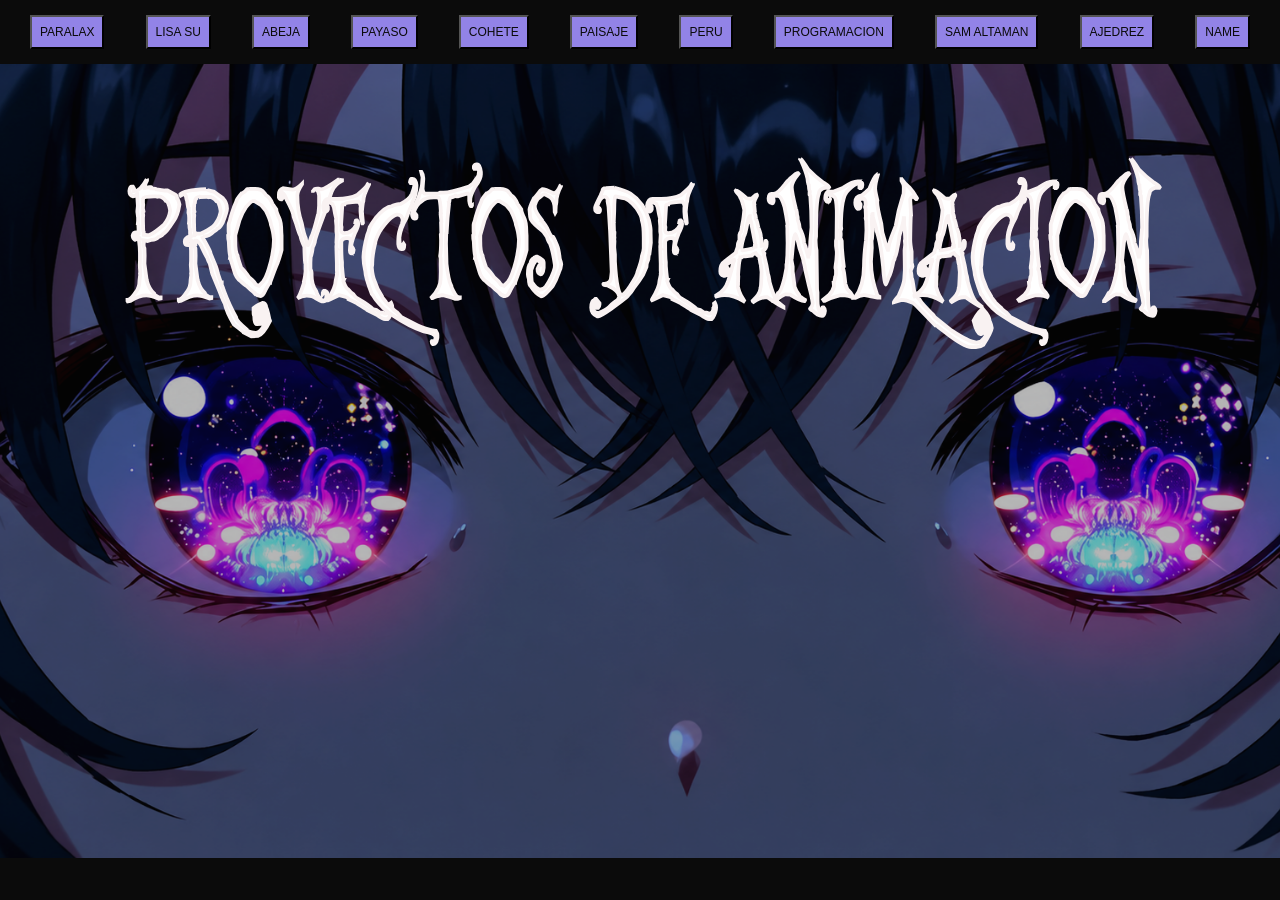
<file: index.html>
<!DOCTYPE html>
<html lang="es">
<head>
    <meta charset="UTF-8">
    <meta name="viewport" content="width=device-width, initial-scale=1.0">
    <title>proyec</title>
    <link rel="stylesheet" href="estilo.css">
</head>

<body>
    <header>
    <div class="nav">
       
        <a href="GYM/index.html">
            <button>PARALAX</button>
        </a>
        <a href="DRA LISA SU/index.html">
            <button>LISA SU</button>
        </a>
        <a href="ABEJA/index.html">
            <button>ABEJA</button>
        </a>
        <a href="CLIPPATH/index.html"> 
            <button>PAYASO</button>
        </a>
        <a href="COHETE/index.html">
            <button>COHETE</button>
        </a>
        <a href="PAISAJE/index2.html">
            <button>PAISAJE</button>
        </a>
        <a href="PERU/index3.html">
            <button>PERU</button>
        </a>
        <a href="PROGRMACION/index.html">
            <button>PROGRAMACION</button>
        </a>
        <a href="SAM ALTAMAN WEB/Index.html">
            <button>SAM ALTAMAN</button>
        </a>
        <a href="S1 AJEDREZ/index.html">
            <button>AJEDREZ</button>
        </a>
        <a href="PARALAX SVG/index.html">
            <button>NAME</button>
        </a>
    </div>
    
   </header>



    <div class="contenedor">
        <?xml version="1.0" encoding="UTF-8"?>
        <!DOCTYPE svg PUBLIC "-//W3C//DTD SVG 1.1//EN" "http://www.w3.org/Graphics/SVG/1.1/DTD/svg11.dtd">
        <!-- Creator: CorelDRAW -->
        <svg xmlns="http://www.w3.org/2000/svg" xml:space="preserve" width="297mm" height="210mm" version="1.1" style="shape-rendering:geometricPrecision; text-rendering:geometricPrecision; image-rendering:optimizeQuality; fill-rule:evenodd; clip-rule:evenodd"
           viewBox="0 0 29700 21000"
            xmlns:xlink="http://www.w3.org/1999/xlink"
            xmlns:xodm="http://www.corel.com/coreldraw/odm/2003">
        <defs>
        
        </defs>
        <g id="Capa_x0020_1">
        <metadata id="CorelCorpID_0Corel-Layer"/>
        <path class="fil0" d="M1793.84 3043.84l5.72 9.71 0 30.76c-37.45,66.37 -56.17,117.37 -56.17,153.79l6.24 30.76 -12.48 0 0 9.71 18.72 0 106.63 -18.61 42.65 0c7.8,0 11.97,8.9 11.97,28.33l12.48 0c65.53,0 105.59,8.9 118.58,28.33l6.25 0 211.7 30.76 74.9 0 217.41 115.75c24.45,14.57 36.93,40.47 36.93,78.51 13,0 33.81,58.28 62.41,175.65 -32.76,210.45 -86.33,359.39 -161.76,448.43l-106.62 156.22c-56.7,89.85 -112.87,148.93 -167.48,175.65 -7.29,26.71 -46.3,52.61 -117.56,78.51 -44.73,50.19 -105.06,75.28 -181,75.28l-111.31 30.76 -112.87 -18.62 13.52 87.42 -5.72 9.71c4.16,61.52 11.96,100.37 24.45,116.56l5.72 194.27 -5.72 215.31 56.17 407.95c8.32,0 11.96,17 11.96,50.19 35.9,137.6 97.79,245.26 186.21,322.15 0,25.91 41.61,60.71 124.84,106.85l48.88 0 0 28.33 -48.88 9.71c-147.2,-58.28 -256.95,-87.42 -329.25,-87.42 -118.59,0 -262.15,48.57 -429.63,146.51l-62.42 9.71 -6.24 -9.71 0 -28.33c55.13,0 129.51,-72.04 224.18,-215.31 61.89,-77.71 93.1,-178.08 93.1,-301.92l18.21 -146.51 -6.24 -28.33 6.24 -50.18 -12.49 -184.55 6.25 -106.85 0 -216.12c0,-96.32 -9.89,-216.12 -30.17,-360.2l18.2 -9.71 0 -18.62c-39.53,-46.14 -74.9,-68.8 -105.07,-68.8l-26 0c0,26.71 -4.16,40.47 -12.48,40.47 8.32,28.33 17.16,43.71 26,46.95l24.45 0 11.96 -18.62 0 -9.71 -5.72 -9.72 0 -8.9 5.72 0 12.48 18.62 0 18.61c0,19.43 -16.12,31.57 -48.89,38.05 -41.61,-26.71 -62.42,-65.57 -62.42,-115.75 13.01,-52.61 42.14,-78.52 86.87,-78.52l36.41 0 32.25 9.72 0 -9.72c0,-162.69 -6.25,-244.45 -18.21,-244.45l5.72 -66.37 0 -87.42 -19.76 -147.32 0 -18.61 14.04 -137.61 -19.76 -310.82c-52.02,38.04 -86.87,56.66 -105.59,56.66 -66.06,-20.24 -98.83,-65.57 -98.83,-135.18l0 -8.9c8.32,-72.85 28.61,-109.27 60.86,-109.27l32.25 0 30.17 49.37 -5.73 68.8 5.73 0c105.58,0 217.93,-106.84 337.04,-322.15zm-100.9 555.27l0 77.71 6.24 50.18 -6.24 59.09 0 46.95 14.04 69.61 -14.04 18.62 0 40.47 6.24 38.04 -6.24 68.8 0 87.42 6.24 263.07 13.52 19.43 0 77.7 93.11 9.72 56.69 0c85.3,-33.19 213.77,-123.85 385.42,-272.78 94.15,-118.18 148.24,-238.79 161.24,-360.2l0 -30.76c-29.12,-161.89 -67.09,-242.02 -112.34,-242.02 -56.18,-79.33 -122.24,-118.99 -198.18,-118.99l-6.24 0 -19.76 9.71 -30.69 -9.71 -56.18 0c-190.89,0 -286.59,17 -286.59,50.18l-6.24 47.76z"/>
        <path id="_1" class="fil0" d="M3360.49 3309.33c0,17.81 67.62,39.66 202.33,66.38l243.95 175.64c73.33,79.33 109.74,169.18 109.74,270.36 0,59.89 -38.49,186.17 -115.99,379.62 -57.73,102.8 -102.47,153.79 -133.67,153.79 0,14.57 -30.69,37.24 -91.55,68.81 -87.38,89.84 -171.12,135.17 -251.74,135.17 -1.04,14.57 -17.17,26.71 -48.38,38.05 133.68,235.54 200.77,365.05 200.77,388.53 0,17.8 47.34,136.79 142,358.58 22.37,59.89 40.58,124.65 54.62,194.26l85.3 251.74 6.24 -9.72 12.49 0 0 18.62 -12.49 0 0 19.43c11.44,1.61 33.81,59.89 67.1,174.83 101.43,271.98 209.61,507.52 324.56,707.45 0,59.9 93.63,166.75 280.35,319.73 0,41.28 77.51,72.85 231.46,94.7l6.25 0c63.98,0 131.59,-54.23 202.85,-163.5 62.94,-97.94 95.18,-175.65 97.26,-232.31 0,-71.23 -28.08,-184.55 -85.3,-339.15l-11.96 0c-139.39,41.28 -209.1,93.08 -209.1,156.22l0 47.75c0,154.61 18.73,232.31 55.14,232.31l56.17 9.71c69.18,0 104.03,-32.37 104.03,-97.13l18.21 -68.8c0,-39.66 -28.61,-84.18 -85.31,-132.75l-24.44 -9.71c-26.53,0 -47.33,21.85 -62.42,66.37l0 47.76c0,58.28 16.65,87.42 49.93,87.42 21.33,0 37.97,-17 48.9,-50.19l0 -46.94 -18.21 -28.33 -6.24 0c-22.36,0 -36.41,12.14 -42.65,38.04l0 18.62 12.48 18.61 23.93 0 6.24 -28.33 -11.96 -18.61 0 -9.72 5.72 0 12.48 19.43 0 37.23c-4.16,21.05 -16.12,31.57 -36.41,31.57 -25.48,-27.52 -38.49,-59.9 -38.49,-97.94l68.66 -66.37c36.41,29.95 55.14,67.99 55.14,114.13l0 40.47c-46.81,56.66 -81.66,84.99 -104.03,84.99 -41.61,-81.75 -62.42,-140.03 -62.42,-173.22 19.25,-67.99 48.37,-118.99 86.86,-153.79l12.49 0c35.37,3.23 82.18,57.47 139.92,163.5l0 38.05c-4.17,66.37 -22.37,140.84 -54.62,222.59l-55.13 0 -117.04 9.72c-44.73,0 -67.09,-71.24 -67.09,-213.7 -12.48,-23.47 -18.2,-48.56 -18.2,-75.27l0 -135.18c50.45,-50.99 128.47,-95.51 233.01,-135.18 50.98,0 85.31,35.62 103.51,106.85 13.53,5.67 41.61,118.18 85.3,336.73l12.49 30.75c-114.95,237.17 -221.06,369.11 -318.85,395.82l-176.32 9.71 -207.53 -106.84c-8.85,-16.19 -93.11,-84.18 -251.23,-203.98 -134.2,-227.45 -215.34,-414.43 -243.95,-560.13 -18.2,-17 -60.85,-114.13 -127.95,-291.4l-202.85 -492.95 -67.1 -272.78c-21.32,-28.33 -45.77,-83.37 -72.82,-163.5 -19.24,-22.67 -72.3,-126.27 -158.64,-310.83 -54.09,-84.18 -94.66,-125.46 -121.71,-125.46l-36.93 0 -18.2 28.33 0 8.91c0,21.04 10.4,30.75 30.68,30.75l0 19.43 -18.2 0 0 76.09 18.2 40.47 5.73 194.26 -5.73 210.46 54.62 407.95c8.32,0 12.48,17 12.48,50.19 35.37,135.98 96.23,242.02 182.57,317.3 0,27.52 40.57,63.13 122.23,106.84l48.37 0 0 30.76 -48.37 9.72c-144.6,-58.28 -252.27,-87.42 -323.52,-87.42 -116.51,0 -257.47,47.75 -421.83,144.08l-60.86 9.71 -6.24 -9.71 0 -28.33c54.09,0 126.91,-71.23 219.49,-212.89 61.91,-77.7 93.11,-178.07 93.11,-301.11l18.2 -144.89 -6.24 -28.33 6.24 -50.18 -12.48 -182.12 6.24 -106.85 0 -272.78 -6.24 -97.13 6.24 -85.8 0 -87.42 -31.73 -9.71 -18.72 0c-24.97,0 -45.77,21.85 -60.85,66.37l0 12.14c9.36,25.09 19.24,38.04 30.69,38.04l0 18.62c-57.22,0 -85.31,-32.38 -85.31,-97.13 0,-64.76 46.81,-110.08 139.92,-135.18l14.04 0 0 -28.33 -14.04 -30.76 0 -106.84c-11.97,0 -18.21,-51.81 -18.21,-154.6l-11.96 -18.62 5.72 -68.8 0 -84.99c0,-54.24 -5.72,-97.14 -18.21,-128.7l6.25 -106.04c-9.36,0 -23.41,-71.23 -42.66,-213.69 -11.44,-12.95 -21.32,-51.81 -30.68,-116.56 -10.92,-38.04 -31.21,-56.66 -60.86,-56.66l-73.34 38.04 -11.96 -28.33 0 -9.71c58.78,-71.23 285.04,-116.56 678.26,-135.18zm-207.54 232.31l-18.2 -9.71c-44.74,24.28 -67.1,63.13 -67.1,116.56 -16.13,0 -24.45,71.23 -24.45,213.69l12.49 46.95 -12.49 19.42 0 40.47 6.25 37.24 -6.25 68.8 0 85.8 6.25 263.07 12.48 18.61 -6.24 88.23 6.24 0c26,-26.71 46.29,-40.47 60.86,-40.47l91.02 0c143.55,-64.75 251.23,-125.46 323.52,-182.93 109.75,-103.61 178.93,-233.93 208.58,-388.53l0 -47.76c-28.61,-161.08 -65.02,-241.21 -109.75,-241.21 -54.62,-77.71 -120.15,-116.56 -196.62,-116.56l-6.23 0 -18.21 9.71 -30.17 -9.71 -12.48 0 -158.64 9.71 -18.21 -9.71 -42.65 28.33z"/>
        <path id="_2" class="fil0" d="M4500.11 3306.9l158.64 0c111.83,0 190.89,31.57 237.7,94.71 11.44,0 27.57,22.66 48.89,66.37 78.02,47.76 135.24,123.85 170.6,228.26l103.51 151.37c0,39.66 24.45,112.51 73.34,218.55 40.57,71.23 60.85,200.74 60.85,388.53l6.25 85.8 0 378.81c-38.49,148.94 -71.26,256.59 -97.79,322.97 -57.73,132.74 -122.75,303.54 -195.04,512.37 -7.81,0 -11.97,12.14 -11.97,37.23 -19.24,0 -74.38,92.28 -164.88,275.21 -30.17,51 -60.86,76.09 -91.02,76.09 -63.99,0 -123.28,-34.81 -176.85,-104.42 -52.02,-36.42 -117.04,-93.08 -195.05,-170.79 -12.49,0 -58.78,-38.04 -140.44,-113.32 -88.42,-62.33 -147.2,-150.55 -176.85,-266.3l-109.74 -360.2 -5.72 0 5.72 -46.95c-17.17,-51 -29.13,-177.27 -36.41,-379.63 -11.97,0 -18.21,-57.47 -18.21,-170.79l18.21 -19.42 -6.24 -94.71 0 -161.08c0,-18.61 12.48,-59.89 36.93,-123.03 0,-33.19 34.32,-147.32 103.5,-341.58l67.1 -161.08c0,-30.76 46.81,-99.56 139.91,-208.84 32.78,0 79.58,-34.8 140.44,-104.41l54.62 -9.72zm-365.66 1223.87l0 142.46c0,207.22 20.28,339.97 60.86,398.25 0,23.47 32.76,131.12 97.78,322.15 37.45,26.71 108.71,112.51 213.26,256.59 80.1,61.52 139.39,124.66 176.84,189.41l79.07 28.33 109.74 -113.32c50.97,-64.75 101.95,-178.88 152.4,-341.58 89.46,-291.4 134.2,-547.18 134.2,-768.97 -16.13,-162.69 -42.66,-292.2 -79.06,-388.53 -9.37,-86.61 -54.1,-210.45 -134.2,-369.91l-115.99 -142.46 -182.57 -113.32 -48.89 0c-26.53,0 -87.38,53.42 -183.09,161.08 -67.1,91.46 -123.79,208.83 -170.6,350.48l-109.75 389.34z"/>
        <path id="_3" class="fil0" d="M6895.85 3062.45l62.41 9.72 0 19.42c-122.75,56.66 -211.69,148.13 -266.83,274.4l-135.75 379.63c0,33.19 -16.12,91.47 -48.38,175.65 -177.88,464.61 -266.82,724.44 -266.82,780.29 0,18.62 -18.21,68 -55.14,146.51 -13,114.13 -31.72,201.55 -56.17,263.88l-6.24 127.89 0 175.65c20.28,45.33 30.69,84.18 30.69,115.75l0 59.08c0,167.56 39,304.35 117.55,410.39 34.32,115.75 87.9,199.93 161.23,254.16l56.18 0c30.69,0 48.89,-32.38 55.13,-97.13l0 -59.9c-11.96,-38.85 -30.68,-59.09 -55.13,-59.09l-7.28 0 -30.69 40.47 0 -21.04c6.24,-27.52 16.13,-46.14 30.69,-57.47l26 0c48.38,16.19 72.82,55.04 72.82,116.56l0 18.62c0,85.8 -36.93,134.36 -111.31,147.31l-5.72 0c-43.69,0 -111.83,-29.14 -204.41,-88.23 -46.81,-45.32 -124.83,-67.99 -234.58,-67.99 -84.26,0 -166.44,25.9 -247.07,77.71 39.02,-33.19 96.23,-166.75 172.17,-400.67l6.24 -9.72 -6.24 -38.04c17.69,-55.04 32.25,-142.46 44.21,-263.07l0 -174.84c-10.92,0 -21.85,-163.5 -31.73,-488.9 -27.57,-47.75 -54.09,-109.27 -79.58,-185.36 -7.8,0 -14.04,-29.14 -18.2,-87.42 -27.05,-44.51 -65.02,-148.12 -112.35,-313.25l-73.34 -203.98c0,-69.61 -61.89,-219.35 -186.21,-450.04 -32.24,-94.71 -71.26,-157.03 -117.03,-185.36 -28.61,0 -50.97,32.37 -67.1,97.13 0,39.66 20.29,59.9 60.86,59.9l-11.96 18.61 -6.24 0c-31.73,0 -52.54,-15.38 -62.42,-47.75l0 -77.71c0,-82.56 36.93,-137.6 111.31,-165.93l246.54 38.04c61.38,0 146.16,-52.61 254.87,-157.03l0 9.71c-82.7,124.66 -123.8,222.6 -123.8,293.83 0,270.35 39.02,518.04 117.56,742.25 36.41,190.22 71.78,322.97 105.06,398.24 19.25,117.37 35.37,175.65 48.9,175.65l11.96 0c20.29,-25.09 47.33,-96.32 81.14,-212.88 37.45,-59.09 95.19,-244.45 173.2,-557.7 14.57,0 26.53,-90.66 36.93,-272.78l0 -263.07c-13.52,-104.42 -46.29,-156.22 -99.34,-156.22l-30.17 0c0,-19.43 27.05,-29.14 80.62,-29.14l36.42 0 62.93 19.43c63.98,0 214.29,-84.99 450.96,-254.17l42.65 0zm-704.26 272.78l18.2 0 -11.96 19.43 -6.24 0 0 -19.43zm-847.31 127.9l18.21 0 24.45 38.04 0 40.47 -11.97 19.43 -6.24 0 12.48 -29.14 -24.44 -49.38 -24.45 18.62 0 -18.62 11.96 -19.42z"/>
        <path id="_4" class="fil0" d="M7669.81 3157.97l6.24 28.33c-102.47,194.26 -153.96,344.82 -153.96,452.47 -11.96,26.71 -24.45,116.56 -36.41,267.93l24.45 277.63 -6.25 9.72 6.25 12.14 -6.25 8.9 -6.24 0c-32.24,-107.65 -48.89,-210.45 -48.89,-308.39l0 -97.14 6.24 -38.04c0,-48.57 -20.28,-93.08 -60.86,-132.75 -250.18,12.95 -375.01,38.05 -375.01,76.09 -36.41,0 -54.61,16.19 -54.61,47.76l-30.69 500.23 12.48 56.66 -6.24 78.51c0,50.19 28.6,76.09 85.3,76.09 138.36,0 244.47,-76.89 318.33,-230.69l12.47 -37.23c-6.24,-27.52 -12.47,-40.47 -18.2,-40.47l-12.48 0 0 18.61 -11.96 0c4.68,-31.56 10.92,-47.75 18.2,-47.75l24.44 0c21.33,14.57 31.74,46.94 31.74,97.94 0,51.8 -28.61,131.94 -86.87,239.59 -72.82,184.55 -109.75,331.87 -109.75,440.34l0 29.14 24.45 39.66c24.45,-7.29 36.41,-37.24 36.41,-87.42l12.48 18.62 0 9.71c-5.2,58.28 -23.4,88.23 -55.13,88.23 -24.97,0 -39.53,-26.71 -42.65,-78.52 0,-59.9 8.32,-140.03 24.44,-239.59 -11.96,-56.66 -30.16,-84.99 -54.61,-84.99l-80.62 0c-77.5,12.14 -115.99,46.95 -115.99,103.61l0 59.89c0,237.17 6.24,393.39 18.21,469.48l0 106.84c19.24,242.83 35.36,365.06 48.88,365.06l-12.47 28.33c39,121.41 82.18,195.07 129.51,220.17 49.93,63.94 96.74,108.46 140.43,135.17 22.37,46.14 71.78,90.66 147.72,132.75 176.85,102.8 299.08,190.22 367.22,261.45l24.44 0c41.61,0 91.03,25.09 147.72,75.27l30.69 9.72 60.86 0c14.04,0 28.6,9.71 42.64,28.33 86.35,0 129.52,-47.76 129.52,-144.08 8.32,-3.24 16.13,-31.57 24.45,-85.8l-6.25 -38.05 24.45 -18.61c20.29,38.04 30.69,78.51 30.69,123.03 0,77.71 -28.6,166.75 -85.3,267.93l-36.93 40.47 -68.66 0c-43.69,0 -117.03,-38.86 -220.54,-115.75l-251.74 -123.85c-8.85,-15.37 -96.75,-73.65 -263.71,-173.22 -69.7,-45.32 -147.2,-84.18 -231.46,-115.74 0,-36.43 -83.74,-71.23 -251.23,-104.42l-6.24 0 -251.22 123.03 -24.45 9.72 -6.24 -9.72 0 -9.71c134.19,-217.74 201.29,-386.91 201.29,-506.71l36.41 -164.31 -6.24 -8.91 0 -9.71 6.24 -9.71 -6.24 -68.81 0 -153.79 6.24 -9.71 -6.24 -9.72 0 -8.9 -11.96 -403.1 6.24 0 -6.24 -9.71 0 -56.66 6.24 -50.19 -6.24 -38.04 11.96 -211.26 -11.96 -75.28 0 -154.6 -12.49 -135.18 6.24 -56.66c-20.28,-71.23 -40.56,-170.79 -60.85,-298.68 -7.28,-1.62 -19.25,-29.95 -36.41,-85.8 -46.81,-31.57 -85.3,-46.95 -115.99,-46.95 -69.18,15.38 -103.51,70.42 -103.51,163.51 0,23.47 20.28,42.9 60.86,56.66 16.12,-6.48 24.44,-25.1 24.44,-56.66l0 -30.76 -18.2 -38.05 -30.69 28.33 -6.24 0 0 -9.71 24.45 -38.04 12.48 0 30.17 47.75 0 68.81c-13.01,38.04 -35.37,56.66 -67.1,56.66 -37.45,0 -56.18,-54.24 -56.18,-163.51 19.25,-114.94 66.58,-173.22 141.48,-173.22l231.98 0c208.05,0 383.86,-34.8 526.9,-104.42 172.68,-143.27 265.27,-239.59 277.75,-288.97l30.17 -18.61zm-447.84 1690.1l6.24 0 23.93 38.05 0 9.71 -18.2 -18.62 -18.21 0 0 37.24 -11.96 -18.62 0 -18.62 18.2 -29.14z"/>
        <path id="_5" class="fil0" d="M8788.62 3038.98l36.41 0c56.69,0 91.54,56.66 103.5,170.79l0 9.71c0,161.08 -36.4,310.02 -109.74,446l6.24 8.91 0 9.71c-68.14,137.61 -122.75,270.35 -164.36,398.24 -105.59,183.75 -166.97,351.3 -183.09,502.66l0 19.43c0,131.13 18.2,209.65 55.13,237.17l18.21 0 24.44 -19.43 0 -46.95 11.97 -19.42 18.2 28.33 0 9.71c0,69.61 -18.2,104.42 -54.61,104.42l-24.45 0c-43.69,0 -70.22,-44.52 -79.06,-132.75l0 -94.71c0,-148.93 32.25,-297.06 97.27,-445.99l18.2 -76.09 0 -28.33c-14.04,-88.23 -60.86,-132.75 -139.91,-132.75l-12.49 0c-114.43,20.24 -266.83,169.17 -457.2,446 -75.94,142.46 -114.43,246.07 -115.47,312.44l-6.24 9.72c-48.89,205.59 -73.34,382.86 -73.34,530.99l0 19.42 -11.96 76.09 0 8.9c13,160.27 39.53,280.07 79.06,361.01 42.65,146.51 105.59,276.02 189.33,388.53 0,21.05 32.25,67.99 97.27,142.46 4.15,13.76 60.85,71.23 170.6,170.79 0,13.76 42.65,51.81 127.95,113.32l91.54 101.99 -6.24 9.72 463.44 237.16c120.68,63.14 281.39,110.89 481.65,142.46 28.09,41.28 42.65,79.33 42.65,114.13l0 66.38c-18.2,113.32 -55.13,169.98 -109.75,169.98l-18.2 0c-16.65,-8.9 -24.45,-31.57 -24.45,-66.37l5.72 -8.91 12.49 0 -6.25 8.91 0 19.42 18.21 28.33c48.89,-33.18 73.34,-83.37 73.34,-151.36 0,-66.38 -103.51,-120.61 -311.04,-161.89 -261.11,-88.23 -531.06,-227.45 -810.37,-416.86 -97.79,-61.52 -189.34,-133.56 -274.63,-216.12 -149.28,-161.08 -224.18,-249.31 -225.22,-265.49 -18.21,-36.43 -40.58,-68 -67.1,-94.71 -113.91,-297.06 -170.6,-496.18 -170.6,-597.36 -32.78,-142.46 -48.9,-263.07 -48.9,-361.01 0,-149.75 32.77,-348.87 97.78,-597.37 24.98,-52.61 47.34,-121.41 66.58,-208.83 46.82,-86.61 97.79,-165.94 152.41,-237.17 178.92,-208.83 319.36,-313.25 420.78,-313.25 37.45,-25.09 120.67,-46.94 249.67,-66.37 154.48,-86.61 252.27,-174.84 292.83,-265.5 44.74,-113.32 67.1,-195.88 67.1,-246.07 -17.16,-69.61 -33.81,-104.41 -48.89,-104.41l-11.96 0c-9.36,0 -17.69,21.85 -24.45,66.37l-12.48 0 -18.21 -28.33c8.33,-57.47 18.21,-85.8 30.69,-85.8z"/>
        <path id="_6" class="fil0" d="M10516.51 2659.35l18.2 0c47.86,0 80.62,67.19 98.83,201.55l0 59.9c0,81.76 -47.85,185.36 -143.04,310.02 -73.34,128.7 -118.59,233.92 -135.75,318.11l-6.25 125.46c0,26.71 10.41,50.18 30.69,68.8l18.21 -9.71 0 9.71 -11.97 19.43 -18.2 0c-16.65,0 -30.69,-48.57 -42.65,-144.89l0 -116.56c0,-34.81 -8.84,-57.47 -26.01,-68.8l-36.93 0 -236.14 68.8 -36.41 0 -18.2 -18.62 -12.48 0c-11.97,17 -57.74,36.43 -136.8,56.66l-18.21 50.19c0,46.94 -6.24,72.85 -18.72,76.08l6.24 30.76c-29.13,233.93 -50.45,484.86 -62.42,753.59 -8.32,0 -11.96,9.71 -11.96,28.33l-6.24 282.49 11.96 474.33 -5.72 0c37.45,333.49 82.7,547.18 135.23,640.27 0,23.47 27.05,84.18 81.14,182.93 36.41,76.9 84.27,115.75 143.04,115.75l0 19.43 -56.17 21.04 -61.37 0c-194.01,-64.75 -309.49,-97.13 -347.46,-97.13 -119.63,25.09 -204.41,50.18 -254.34,76.09l-11.97 0 -12.48 -19.43c156.56,-165.94 235.1,-327.01 235.1,-484.04l5.72 -194.27 -5.72 -357.77 -12.48 -56.66c16.13,-84.18 24.45,-223.41 24.45,-417.67l-6.25 -153.79 14.05 -19.43 -7.8 -301.11 7.8 -9.71 0 -8.91 -19.77 -195.07 11.97 -18.62 0 -9.71 -11.97 -18.62 5.72 -40.47c-11.96,-232.31 -32.24,-348.87 -60.85,-348.87l-37.97 -9.71 -86.87 0c-149.27,0 -258.51,35.61 -327.68,106.84 -97.78,64.76 -163.84,162.7 -198.17,292.21l-13.52 75.28c5.71,33.19 12.47,50.18 19.76,50.18l24.45 0 11.96 -18.61 0 -31.57 -6.25 -8.9 0 -9.72 6.25 -9.71 6.24 0 18.2 28.33 0 59.9c-4.15,18.61 -16.12,28.33 -36.4,28.33l-18.73 0c-33.29,0 -54.09,-35.62 -62.41,-106.85l0 -38.04c0,-44.52 56.17,-180.51 168,-407.96 66.05,-184.55 98.82,-307.58 98.82,-367.48l12.49 -173.22 -36.93 -146.51 6.24 0c32.25,46.95 48.89,102.8 48.89,165.94l0 38.04 -18.2 250.92c14.04,84.19 39.01,125.47 74.38,125.47l341.21 -8.91 48.89 -19.42 86.86 0c120.15,0 345.37,-54.24 676.7,-163.51l98.82 -68.8c102.99,-140.84 153.96,-217.74 153.96,-232.31l12.49 -97.13c-6.24,-102.8 -28.61,-153.8 -67.1,-153.8 -31.73,0 -50.45,12.15 -56.7,37.24l0 19.43 12.49 30.75 -12.49 0 -11.96 -21.04 0 -47.76c14.04,-31.57 36.93,-47.76 68.66,-47.76z"/>
        <path id="_7" class="fil0" d="M10982.55 3306.9l158.64 0c111.83,0 190.89,31.57 237.7,94.71 11.45,0 27.57,22.66 48.9,66.37 78.02,47.76 135.23,123.85 170.6,228.26l103.51 151.37c0,39.66 24.44,112.51 73.34,218.55 40.57,71.23 60.85,200.74 60.85,388.53l6.25 85.8 0 378.81c-38.49,148.94 -71.26,256.59 -97.79,322.97 -57.73,132.74 -122.75,303.54 -195.05,512.37 -7.81,0 -11.96,12.14 -11.96,37.23 -19.25,0 -74.38,92.28 -164.89,275.21 -30.16,51 -60.85,76.09 -91.02,76.09 -63.98,0 -123.27,-34.81 -176.84,-104.42 -52.02,-36.42 -117.04,-93.08 -195.06,-170.79 -12.48,0 -58.77,-38.04 -140.43,-113.32 -88.42,-62.33 -147.2,-150.55 -176.85,-266.3l-109.75 -360.2 -5.72 0 5.72 -46.95c-17.16,-51 -29.13,-177.27 -36.41,-379.63 -11.96,0 -18.2,-57.47 -18.2,-170.79l18.2 -19.42 -6.24 -94.71 0 -161.08c0,-18.61 12.48,-59.89 36.93,-123.03 0,-33.19 34.33,-147.32 103.5,-341.58l67.1 -161.08c0,-30.76 46.82,-99.56 139.92,-208.84 32.77,0 79.58,-34.8 140.44,-104.41l54.61 -9.72zm-365.65 1223.87l0 142.46c0,207.22 20.28,339.97 60.85,398.25 0,23.47 32.77,131.12 97.79,322.15 37.45,26.71 108.71,112.51 213.25,256.59 80.11,61.52 139.4,124.66 176.85,189.41l79.06 28.33 109.75 -113.32c50.97,-64.75 101.95,-178.88 152.4,-341.58 89.46,-291.4 134.2,-547.18 134.2,-768.97 -16.13,-162.69 -42.66,-292.2 -79.07,-388.53 -9.36,-86.61 -54.09,-210.45 -134.19,-369.91l-115.99 -142.46 -182.57 -113.32 -48.9 0c-26.52,0 -87.37,53.42 -183.08,161.08 -67.1,91.46 -123.79,208.83 -170.6,350.48l-109.75 389.34z"/>
        <path id="_8" class="fil0" d="M12753.61 3204.92l0 25.9c-81.66,152.17 -122.23,294.63 -122.23,427.38 -15.08,56.66 -22.88,128.7 -22.88,215.31l0 45.33 -10.41 18.62 -12.48 -28.33 0 -54.24c0,-159.46 -41.09,-271.16 -123.28,-334.29l-134.19 -71.24 -27.57 0c-17.16,0 -54.09,26.72 -110.79,80.14 -32.76,9.71 -66.57,52.61 -102.46,128.7l-27.57 80.13 0 45.33c0,69.61 61.89,184.55 184.65,344.01l-10.41 16.19c22.89,8.1 73.34,72.04 150.85,192.65 67.62,156.22 120.15,234.73 156.56,234.73 15.6,18.62 50.97,93.9 106.62,225.03 30.69,71.23 54.61,188.6 71.78,352.91 26.53,74.47 39.53,125.46 39.53,152.18 -5.2,64.75 -25.48,134.36 -60.85,208.83 -49.94,142.46 -106.11,265.5 -169.05,369.91 -146.16,169.18 -230.42,253.36 -251.75,253.36l-49.93 9.71c-93.62,-39.66 -185.16,-127.08 -274.62,-263.07 -33.3,-25.09 -49.94,-89.03 -49.94,-190.21 -10.4,0 -19.25,-41.29 -27.57,-125.47 0,-151.36 24.45,-250.92 73.34,-298.68 0,-56.66 31.21,-101.99 94.15,-135.18 0,-11.33 20.8,-22.66 62.41,-35.61l17.17 0c99.34,55.04 151.36,88.23 154.99,99.56 11.45,21.86 17.17,42.9 17.17,61.52l0 137.6c-12.48,114.13 -38.49,170.79 -78.02,170.79 -55.65,-10.52 -83.74,-52.61 -83.74,-125.46l0 -18.62c27.57,-67.18 47.85,-102.8 60.86,-109.27l45.77 0 0 -9.71c-19.25,-46.14 -56.7,-84.19 -112.87,-116.56l-4.16 -8.91 -6.24 0c-55.14,45.33 -105.07,139.23 -150.85,279.26l0 9.71c0,223.41 10.93,334.3 33.3,334.3 65.01,94.7 130.03,152.98 195.05,173.22 78.54,-13.76 130.55,-42.09 157.08,-82.56 122.75,-190.22 201.29,-355.35 234.58,-496.19l6.24 -54.23 0 -19.43c-39.53,-270.35 -84.26,-462.99 -134.2,-577.93 -27.56,-25.91 -53.57,-82.57 -79.05,-170.8 -58.26,-99.56 -123.28,-172.41 -195.06,-218.54 -164.88,-134.37 -247.06,-236.36 -247.06,-305.97l-16.65 -191.84c3.13,-52.61 40.58,-151.36 112.87,-296.25 39.54,-36.43 97.27,-106.04 173.73,-208.84l54.61 -35.61c53.06,0 149.8,35.61 291.28,106.84 61.89,0 123.27,-68.8 184.13,-206.4l17.16 -9.71z"/>
        <path id="_9" class="fil0" d="M14173.58 3273.72c191.93,47.75 330.28,97.94 414.55,152.17 239.78,152.98 404.14,390.15 493.61,710.69 28.61,127.08 42.65,212.07 42.65,256.59l0 84.99 6.24 246.88 -36.41 284.92c-12.48,0 -22.37,53.42 -30.69,161.08 -32.25,64.75 -48.89,131.13 -48.89,199.12l-85.31 199.12c-71.77,117.37 -151.35,230.69 -237.7,341.58 -58.77,99.56 -113.39,172.41 -164.36,217.74 -9.36,25.9 -159.68,142.46 -450.95,351.3 -188.29,131.12 -299.6,196.69 -335.49,196.69l-30.17 0c-106.11,-48.57 -158.64,-127.08 -158.64,-234.74 5.2,-126.27 29.64,-189.41 72.81,-189.41l36.93 -38.04 18.21 0 91.55 114.13 0 37.24c0,34.8 -12.49,63.94 -36.93,85.8l-42.66 0c-40.56,0 -62.93,-38.05 -67.1,-114.14l24.45 -28.33 18.73 0 11.96 19.43 -11.96 0 -6.25 -9.71 -6.24 0 -11.96 56.66c16.13,31.57 34.33,47.76 54.62,47.76 28.6,0 42.65,-25.91 42.65,-76.09 -13.01,-56.66 -33.29,-85.8 -60.86,-85.8 -60.86,9.71 -91.55,57.47 -91.55,142.46l-6.24 9.71 0 9.72c0,96.32 50.98,152.98 152.41,170.79 140.43,-54.24 239.78,-110.9 299.07,-170.79 18.21,-34.81 89.47,-94.71 213.26,-180.51 30.17,-34.8 46.81,-63.14 48.89,-84.99 0,-101.18 -106.11,-202.36 -317.28,-303.54 -69.18,0 -103.51,-9.71 -103.51,-29.14l6.25 -8.9 18.2 0c121.71,0 182.57,-66.38 182.57,-199.12l12.48 -114.13 -42.65 -1071.7 -30.69 -502.66c0,-95.51 -11.96,-196.69 -36.41,-303.54l6.24 -38.04c-28.61,-51 -55.13,-76.09 -79.58,-76.09 -78.02,0 -147.2,91.47 -207.01,275.21l-6.24 38.04 0 28.33c4.16,18.62 16.12,28.33 36.41,28.33l24.44 -9.71 0 -8.9c0,-31.57 -5.72,-47.76 -18.2,-47.76l0 -18.62 6.24 0c17.16,7.29 29.65,23.48 36.41,46.95l0 38.04c-6.24,25.1 -20.28,38.05 -42.65,38.05l-24.45 0c-40.57,-9.71 -60.86,-41.28 -60.86,-94.71l0 -28.33c0,-27.52 48.9,-134.36 146.16,-322.96l48.9 -113.32c0,-51 30.69,-76.09 91.54,-76.09l231.46 -9.71zm-24.45 930.04l6.24 227.45c8.33,0 11.97,8.91 11.97,28.33l-5.73 94.71 5.73 38.04 -5.73 47.76 5.73 46.94 -5.73 132.75 0 38.04 18.21 180.51 0 189.41c33.29,588.46 98.31,882.28 195.05,882.28l11.97 0c84.26,-67.99 168,-175.64 250.18,-322.15 88.42,-135.99 135.23,-231.5 139.92,-284.92 77.49,-218.55 115.99,-356.97 115.99,-417.67 32.77,-86.61 48.89,-156.22 48.89,-208.03l0 -284.92c0,-210.45 -16.12,-361.82 -48.89,-455.71 0,-73.66 -50.97,-184.55 -152.4,-331.87 -140.96,-176.46 -269.43,-265.5 -383.86,-265.5l-152.4 -38.04 -6.25 0c-24.44,0 -36.41,123.84 -36.41,369.91l-12.48 332.68z"/>
        <path id="_10" class="fil0" d="M16238.51 3157.97l6.25 28.33c-102.47,194.26 -153.96,344.82 -153.96,452.47 -11.96,26.71 -24.45,116.56 -36.41,267.93l24.45 277.63 -6.25 9.72 6.25 12.14 -6.25 8.9 -6.24 0c-32.24,-107.65 -48.89,-210.45 -48.89,-308.39l0 -97.14 6.24 -38.04c0,-48.57 -20.28,-93.08 -60.86,-132.75 -250.18,12.95 -375.01,38.05 -375.01,76.09 -36.41,0 -54.62,16.19 -54.62,47.76l-30.69 500.23 12.49 56.66 -6.24 78.51c0,50.19 28.6,76.09 85.3,76.09 138.35,0 244.46,-76.89 318.32,-230.69l12.48 -37.23c-6.24,-27.52 -12.48,-40.47 -18.2,-40.47l-12.48 0 0 18.61 -11.97 0c4.69,-31.56 10.93,-47.75 18.21,-47.75l24.44 0c21.33,14.57 31.73,46.94 31.73,97.94 0,51.8 -28.6,131.94 -86.86,239.59 -72.82,184.55 -109.75,331.87 -109.75,440.34l0 29.14 24.45 39.66c24.44,-7.29 36.41,-37.24 36.41,-87.42l12.48 18.62 0 9.71c-5.2,58.28 -23.4,88.23 -55.14,88.23 -24.96,0 -39.52,-26.71 -42.64,-78.52 0,-59.9 8.32,-140.03 24.44,-239.59 -11.96,-56.66 -30.16,-84.99 -54.61,-84.99l-80.62 0c-77.51,12.14 -115.99,46.95 -115.99,103.61l0 59.89c0,237.17 6.24,393.39 18.2,469.48l0 106.84c19.24,242.83 35.37,365.06 48.89,365.06l-12.48 28.33c39.01,121.41 82.18,195.07 129.52,220.17 49.93,63.94 96.74,108.46 140.43,135.17 22.37,46.14 71.78,90.66 147.72,132.75 176.84,102.8 299.08,190.22 367.22,261.45l24.44 0c41.61,0 91.02,25.09 147.72,75.27l30.69 9.72 60.85 0c14.04,0 28.61,9.71 42.65,28.33 86.35,0 129.52,-47.76 129.52,-144.08 8.32,-3.24 16.13,-31.57 24.45,-85.8l-6.25 -38.05 24.45 -18.61c20.29,38.04 30.68,78.51 30.68,123.03 0,77.71 -28.6,166.75 -85.29,267.93l-36.93 40.47 -68.66 0c-43.69,0 -117.03,-38.86 -220.54,-115.75l-251.75 -123.85c-8.84,-15.37 -96.74,-73.65 -263.7,-173.22 -69.7,-45.32 -147.2,-84.18 -231.46,-115.74 0,-36.43 -83.75,-71.23 -251.23,-104.42l-6.24 0 -251.23 123.03 -24.44 9.72 -6.25 -9.72 0 -9.71c134.2,-217.74 201.3,-386.91 201.3,-506.71l36.41 -164.31 -6.25 -8.91 0 -9.71 6.25 -9.71 -6.25 -68.81 0 -153.79 6.25 -9.71 -6.25 -9.72 0 -8.9 -11.95 -403.1 6.24 0 -6.24 -9.71 0 -56.66 6.24 -50.19 -6.24 -38.04 11.95 -211.26 -11.95 -75.28 0 -154.6 -12.49 -135.18 6.24 -56.66c-20.29,-71.23 -40.57,-170.79 -60.85,-298.68 -7.28,-1.62 -19.25,-29.95 -36.41,-85.8 -46.81,-31.57 -85.31,-46.95 -116,-46.95 -69.17,15.38 -103.5,70.42 -103.5,163.51 0,23.47 20.28,42.9 60.86,56.66 16.12,-6.48 24.44,-25.1 24.44,-56.66l0 -30.76 -18.2 -38.05 -30.69 28.33 -6.24 0 0 -9.71 24.45 -38.04 12.48 0 30.16 47.75 0 68.81c-13,38.04 -35.36,56.66 -67.09,56.66 -37.45,0 -56.18,-54.24 -56.18,-163.51 19.25,-114.94 66.58,-173.22 141.48,-173.22l231.98 0c208.05,0 383.86,-34.8 526.9,-104.42 172.68,-143.27 265.26,-239.59 277.75,-288.97l30.16 -18.61zm-447.83 1690.1l6.24 0 23.93 38.05 0 9.71 -18.2 -18.62 -18.21 0 0 37.24 -11.96 -18.62 0 -18.62 18.2 -29.14z"/>
        <path id="_11" class="fil0" d="M17383.33 3344.95c29.13,0 124.84,69.61 286.08,208.83l67.09 9.72 30.69 0c23.41,0 68.14,-32.38 134.2,-95.52l30.17 -8.9 6.24 8.9 0 19.43c-25.49,42.9 -52.02,102.8 -79.06,179.69l11.96 47.76 -6.24 9.71 18.72 179.7 -12.48 19.42 0 9.72c23.41,46.95 37.45,101.18 42.65,161.08 11.45,0 31.73,76.08 60.85,227.45 44.74,109.27 67.1,191.02 67.1,246.88 12.49,26.71 18.21,99.56 18.21,217.73l0 28.33c28.61,0 65.02,-28.33 109.75,-84.99l0 -18.61 -5.72 -9.72 0 -9.71 5.72 -9.71 6.24 0 18.21 29.14 0 56.66c0,74.47 -30.17,131.13 -91.55,170.79 0,33.19 10.4,58.28 30.69,76.09l-6.24 46.94c48.89,191.03 83.22,358.58 104.03,502.66 16.12,39.67 28.08,93.09 36.41,161.08l-6.25 0c90.51,341.58 179.97,543.94 268.39,607.08l109.75 85.8 0 18.62c-91.55,-40.48 -234.06,-129.51 -427.03,-265.5l-60.86 0c-81.14,0 -182.56,41.28 -304.8,123.84 -16.12,-9.71 -24.44,-19.42 -24.44,-29.14 131.07,-119.79 200.25,-227.45 207.53,-322.15 10.92,0 21.33,-145.7 30.17,-436.29l-18.21 -170.79c-7.8,0 -18.2,-56.66 -30.17,-170.79l-6.24 -9.71 6.24 -46.95c-55.13,-46.14 -89.46,-80.94 -104.02,-104.42 -72.82,21.86 -109.75,43.71 -109.75,66.38l-164.36 18.61 -48.89 0c-21.33,0 -39.53,9.72 -54.62,28.33l-30.69 0c0,19.43 -7.8,38.05 -24.44,57.47l6.24 8.91 0 9.71c-11.97,29.95 -26.53,159.46 -42.65,389.34l6.24 28.33 -6.24 151.36 0 76.09 -6.24 56.66c28.6,107.66 57.21,183.74 85.3,228.26l79.58 132.75 -12.48 18.62c-172.69,-107.66 -339.13,-161.08 -499.85,-161.08l-11.97 0c-46.81,0 -115.99,12.95 -207.53,38.04l-5.72 -9.71 0 -18.62c155.52,-79.32 261.11,-205.59 316.76,-379.62 60.85,-190.22 105.58,-354.54 134.19,-493.76 8.32,-2.43 16.13,-18.62 24.45,-46.95l-6.24 -28.33 -6.24 0 -243.43 170.79c-36.93,36.43 -55.13,73.66 -55.13,113.33l0 28.33c16.13,44.51 40.57,66.37 73.34,66.37 40.57,-13.76 60.86,-45.33 60.86,-94.7 -5.21,-28.33 -21.33,-50.19 -48.9,-66.38 -17.16,6.48 -31.2,22.67 -42.65,47.76 0,28.33 12.48,46.95 36.93,56.66l18.21 -46.95 -18.21 -19.42 -18.72 19.42 0 -9.71 18.72 -28.33 5.72 0 24.45 38.04 0 37.24 -18.21 29.14 -11.96 0c-36.93,-12.96 -55.13,-29.14 -55.13,-47.76l0 -47.76c0,-43.71 20.28,-66.37 60.85,-66.37 28.61,0 55.14,31.57 79.59,95.51l0 37.24c0,62.32 -30.69,100.37 -91.55,114.13l-42.65 0c-57.22,-18.62 -85.31,-56.66 -85.31,-114.13l0 -8.91c0,-118.99 34.34,-200.74 103.51,-246.88l316.77 -246.87 0 -8.91 -5.73 -9.71 42.66 -123.04c0,-71.23 16.12,-134.36 48.37,-190.21l0 -132.75c0,-31.57 14.56,-59.9 42.65,-84.99l42.65 -246.88c16.65,-71.23 30.69,-182.12 42.65,-331.87 -40.57,-182.12 -76.98,-293.02 -109.22,-331.87 0,-12.95 -34.86,-60.71 -104.03,-142.46l-11.97 -28.33 6.24 -9.71zm133.68 1565.45l36.93 18.62c202.85,-33.19 304.8,-55.05 304.8,-66.38 1.04,-12.95 15.08,-21.85 42.65,-28.33l0 -19.43 -18.21 0 0 -28.33 5.73 -38.04 -109.75 -569.03 -30.17 -94.71 0 -56.66 -12.49 0c-5.71,0 -22.36,53.43 -48.37,161.08 -36.93,213.69 -67.09,333.49 -91.54,360.2 -36.93,114.13 -62.94,233.93 -79.58,361.01z"/>
        <path id="_12" class="fil0" d="M19086.78 2507.99c44.73,39.66 112.87,131.94 204.41,277.64 135.24,141.65 270.99,260.64 408.31,355.34 80.1,50.99 128.99,89.85 146.16,118.99l-11.96 18.61 -19.77 0 -70.22 -9.71c-110.79,28.33 -165.92,81.75 -165.92,159.46 -50.97,119.8 -76.46,454.9 -76.46,1005.32l0 127.89 -11.96 89.85c3.63,140.84 11.96,232.31 24.44,275.21l13.53 998.84 0 39.66 11.95 78.52 0 178.08c0,186.17 30.17,308.39 89.99,365.05l32.25 18.62c23.41,-10.52 40.05,-37.24 49.93,-77.71 -5.72,-46.14 -14.56,-68.8 -25.48,-68.8l-6.25 0 -12.48 18.62 0 21.04 12.48 29.14 -12.48 0 -11.96 -19.42 0 -9.72c2.08,-38.85 8.32,-59.09 18.2,-59.09l26.01 0c25.48,22.67 37.97,51.81 37.97,88.23 -10.92,91.47 -36.41,137.61 -75.94,137.61l-6.24 0c-75.94,0 -159.68,-49.38 -249.67,-147.32 -42.13,-14.57 -62.93,-27.52 -62.93,-40.47 46.81,-53.43 70.21,-102.8 70.21,-146.51 -13,-115.75 -49.93,-284.11 -109.74,-505.9l-88.42 -383.67c0,-33.19 -14.57,-106.04 -44.22,-218.55 0,-25.09 -36.41,-143.27 -109.75,-355.34 -51.49,-242.02 -85.3,-363.44 -100.38,-365.06l-7.8 0c-27.05,0 -58.78,213.69 -94.15,642.69l-7.8 8.91 0 30.76 32.24 178.07 0 127.89 51.5 405.53c26.53,77.71 66.58,149.75 120.67,216.12 4.16,20.24 55.14,63.14 153.96,127.89l0 9.72 -14.04 21.04c-78.02,0 -203.37,-55.85 -376.06,-168.36l-108.19 -8.91 -24.44 0c-22.37,0 -116,59.09 -280.36,177.27l-32.24 0 0 -9.71c38.48,-48.57 79.05,-114.94 120.67,-199.12 48.37,-12.15 106.1,-143.27 172.16,-393.39l51.49 -267.92 0 -97.14 12.49 -30.75 0 -59.09 11.96 -157.03 0 -30.76 6.24 -286.54 -6.24 -297.07 0 -97.13 -6.24 -68.8 12.48 -21.05c-25.48,-180.5 -53.05,-338.34 -82.18,-474.33 -58.26,-195.88 -117.55,-293.82 -178.41,-293.82l-94.66 0c-76.98,0 -115.47,32.38 -115.47,97.13 8.84,39.66 26.01,59.09 51.49,59.09 17.17,-9.71 26.01,-18.62 26.01,-28.33l0 -50.19 -37.97 -8.9 11.96 -21.85c33.81,0 50.46,27.52 50.46,80.94 -6.24,46.14 -20.81,68.8 -44.21,68.8 -59.82,-11.33 -89.99,-50.99 -89.99,-118.99l0 -8.9c5.2,-79.32 29.13,-118.99 71.78,-118.99l56.18 0c72.29,0 171.64,-81.75 298.55,-246.07 43.7,-65.56 86.34,-111.7 127.95,-140.03 3.13,-14.57 35.38,-43.71 96.23,-88.23 36.41,-40.47 74.9,-67.18 114.43,-77.7l11.96 0 14.05 18.61c-119.11,142.47 -178.41,260.64 -178.41,356.16l0 8.9c0,74.47 35.89,262.26 108.19,562.56 14.04,5.67 24.97,59.09 31.73,158.65 12.48,0 18.72,42.9 18.72,127.89 34.33,94.7 51.49,170.79 51.49,227.45 71.27,135.99 109.24,261.45 114.43,374.77 10.93,3.24 47.34,127.89 108.19,374.77l6.25 0c0,-18.62 8.32,-38.85 25.48,-59.09l26.01 -246.88 0 -97.13 32.25 -367.48c0,-303.54 -10.92,-582.8 -32.25,-836.96l-19.77 -30.76 0 -50.19 6.24 -9.71 0 -8.9c-12.48,0 -20.28,-56.66 -24.44,-168.37 -16.13,0 -29.13,-65.56 -37.97,-196.69 -24.45,-117.37 -80.1,-271.97 -166.45,-465.42l-25.48 -39.67 5.72 -9.71z"/>
        <path id="_13" class="fil0" d="M20601.93 3107.78c82.18,12.95 123.28,34.81 123.28,66.38l0 30.76c0,39.66 -9.37,64.75 -27.58,76.08l-34.85 0 -14.04 -21.04 0 -21.86 14.04 -21.04 0 8.9 -6.23 34 33.8 0 21.33 -42.9c-8.32,-42.9 -29.13,-63.95 -62.94,-63.95 -87.38,10.52 -183.6,72.04 -289.19,182.12 -130.04,99.57 -196.62,419.29 -199.73,958.38l7.8 63.94c-6.24,36.43 -13.53,54.24 -21.33,54.24l7.28 76.08 0 42.9 -7.28 76.09c6.76,0 18.73,25.09 34.85,75.28l0 21.85c0,151.37 18.2,370.72 55.13,656.45l-20.28 33.19 0 21.86c13.52,0 33.81,132.74 61.38,398.24 18.2,97.94 64.49,177.27 138.35,237.16l47.34 76.09 0 21.05 -13.53 21.04c-42.65,-21.85 -115.99,-40.47 -219.5,-54.23 -123.27,0 -288.15,50.18 -495.16,151.36l-21.33 0 -21.33 -33.18 150.84 -118.18c59.82,-47.76 103.51,-123.03 131.08,-225.02l0 -24.29 -6.24 -73.66c11.96,0 26,-53.42 41.09,-161.07 13,-17 19.76,-42.9 19.76,-76.09l0 -118.18 -13.52 -33.18 0 -33.19c23.41,-156.22 34.85,-278.45 34.85,-365.06l0 -42.9 -21.33 -151.36 0 -128.7 15.08 -66.38 6.25 -602.22 0 -140.03c-8.84,-225.83 -30.17,-344.01 -62.42,-355.34 -63.98,-51 -114.43,-76.09 -150.84,-76.09l-21.32 0c-31.73,29.95 -47.34,73.66 -47.34,130.32 0,11.33 15.61,29.14 47.34,55.04l41.09 -24.28 0 12.14c-4.16,21.85 -17.68,33.19 -41.09,33.19 -29.65,0 -52.01,-25.1 -67.1,-76.09l0 -42.9c0,-70.42 24.97,-125.46 74.9,-163.51l33.29 12.14 97.26 0 268.39 -106.84c165.4,-109.28 292.32,-163.51 379.7,-163.51zm-758.88 431.43l7.28 0 21.33 33.19 0 9.71 -15.08 21.05 -13.53 -63.95z"/>
        <path id="_14" class="fil0" d="M21131.95 2913.52l7.8 11.33c-49.93,160.27 -74.9,287.35 -74.9,382.05 5.2,64.76 24.97,166.75 59.82,305.97l-7.81 12.14c0,106.85 36.93,308.4 111.31,602.22 7.8,161.08 37.97,308.4 89.99,441.15 2.08,31.56 28.6,113.32 80.61,246.07l7.81 0c15.08,-106.85 42.65,-213.7 82.18,-319.73l118.59 -305.97c40.05,-267.11 104.02,-533.42 192.45,-798.91 15.08,0 22.36,-57.47 22.36,-170.79l0 -73.66c0,-41.28 -19.76,-93.9 -59.29,-158.65l0 -38.05 7.8 0c61.9,86.61 125.87,156.23 191.93,208.84 76.46,81.75 145.64,179.69 208.57,293.82l-15.08 25.91 -7.8 0 -59.3 -61.52 -30.16 0c-24.45,0 -46.29,20.23 -65.54,61.52l0 23.47 21.32 379.63c-8.32,0 -15.6,225.02 -21.32,675.88 0,71.23 11.96,174.02 36.41,308.39l0 305.97c15.08,29.95 22.88,58.28 22.88,84.99l-45.77 111.7 0 23.47c10.41,17.81 17.69,71.23 22.89,161.89 15.08,0 37.45,118.18 67.09,355.34 72.31,144.08 118.6,217.74 139.92,220.98 31.73,64.76 138.36,186.98 320.41,367.48 18.2,0 45.25,32.38 80.62,97.14l444.71 355.34c323.01,213.69 545.63,320.54 667.85,320.54l59.3 -12.14 22.88 12.14c79.07,-55.85 143.04,-133.56 191.94,-234.74 29.13,-87.42 44.21,-157.03 44.21,-208.83l0 -35.62c-37.45,-188.6 -84.26,-282.49 -140.44,-282.49l-36.41 0c-82.18,0 -141.48,73.66 -178.41,220.97 0,99.56 42.14,176.46 126.4,232.31 88.42,0 132.63,-49.37 132.63,-147.32l0 -46.94c0,-80.95 -36.93,-131.13 -111.31,-149.75l-28.61 0 -44.21 111.7c17.17,97.94 34.34,146.51 51.5,146.51l21.32 0c44.74,0 67.1,-28.33 67.1,-84.99 -6.76,-82.56 -29.13,-123.03 -67.1,-123.03l-28.61 61.51c0,64.76 19.77,97.14 59.3,97.14 0,16.99 -7.8,25.9 -22.88,25.9 -32.25,-21.86 -52.54,-46.95 -59.3,-73.66l0 -25.9c0,-64.76 27.57,-105.23 82.18,-120.61 43.69,58.28 65.54,127.89 65.54,208.03l-96.23 97.94c-48.37,-42.9 -83.22,-96.33 -103.5,-159.46l0 -38.04c0,-23.48 17.16,-80.14 52.01,-170.8 129,0 193.49,57.47 193.49,170.8l7.8 147.31 0 38.05c-20.8,46.94 -70.21,88.22 -149.8,123.03l-15.08 0c-58.78,0 -117.55,-118.99 -176.85,-357.77 105.59,-190.22 189.86,-291.4 251.75,-303.54 113.39,121.42 170.6,222.6 170.6,303.54 14.05,0 33.82,65.56 59.3,196.69 -9.36,77.71 -83.22,225.03 -222.62,443.57 -51.49,41.29 -115.99,61.52 -193.49,61.52l-124.83 0c-132.11,0 -374.5,-139.22 -726.63,-417.67l-141.99 -110.89c-19.25,-33.19 -48.9,-50.19 -88.43,-50.19 -371.89,-391.76 -564.87,-587.65 -578.91,-587.65 -127.95,-57.47 -231.46,-85.8 -311.04,-85.8l-201.3 61.52 0 -11.33c0,-12.95 42.66,-66.38 126.92,-161.89 98.31,-217.74 147.72,-369.1 147.72,-452.47l15.08 -220.98 -7.8 -516.42 15.6 -159.46 -7.8 -97.13 7.8 -61.52c-5.2,-169.17 -15.08,-292.21 -29.13,-369.91l0 -170.79 -7.8 0c0,50.99 -39.52,210.45 -118.59,479.18 0,47.76 -14.56,141.65 -44.21,282.5 -29.65,187.79 -54.09,281.68 -74.9,281.68 0,24.28 -11.96,56.66 -36.41,97.13 -38.49,208.84 -83.22,356.96 -134.19,443.57 -36.41,114.13 -58.78,170.79 -67.1,170.79 -23.41,0 -47.33,-159.45 -72.81,-479.18 -39.54,-398.24 -94.15,-705.02 -163.33,-919.52 -15.08,0 -22.88,-32.38 -22.88,-97.13l-82.19 -282.5 -7.28 -87.42c-9.36,0 -14.04,12.14 -14.04,37.24l-7.8 159.46 15.6 293.82c-4.16,139.23 -11.97,208.84 -22.88,208.84l7.28 184.55 0 12.14 -22.37 355.34c0,296.26 56.69,598.99 170.61,908.19l51.49 26.71 0 23.48 -51.49 0 -326.13 -61.52 -36.93 0c-63.98,0 -140.44,24.28 -229.9,73.66l-7.8 0c163.84,-212.08 245.5,-494.57 245.5,-846.67 0,-183.75 17.16,-408.77 52.02,-675.88l13.52 -270.36 -6.24 -208.83 0 -35.62 -15.09 -73.65 7.81 -49.38 -7.81 -170.79 0 -26.71 -15.08 -34.81 0 -26.71 15.08 -35.61 0 -37.24c0,-67.99 -14.56,-113.32 -44.21,-135.17 -128.99,12.14 -193.49,45.32 -193.49,99.56l0 11.33c0,66.37 17.16,111.7 52.02,135.17 23.92,-10.52 36.41,-39.66 36.41,-84.99l-13.53 -25.9 -15.6 0c-9.89,0 -15.09,12.14 -15.09,37.24l-13.52 0 0 -37.24c3.64,-24.28 18.72,-35.61 44.21,-35.61l28.61 49.37 0 23.48c0,64.75 -24.45,97.13 -72.82,97.13 -44.73,-31.57 -67.1,-84.18 -67.1,-158.65l0 -11.33c0,-109.28 56.7,-170.79 170.61,-185.36l103.5 -85 96.23 -85.8c82.18,-217.73 156.04,-349.67 222.1,-393.38zm2773.36 3938.72l7.8 14.57 0 35.61 -13.53 23.48 -7.8 0 7.8 -12.15 0 -11.33 -7.8 -35.61 7.8 -14.57 5.73 0z"/>
        <path id="_15" class="fil0" d="M22628.89 3344.95c29.13,0 124.84,69.61 286.07,208.83l67.1 9.72 30.69 0c23.41,0 68.14,-32.38 134.19,-95.52l30.17 -8.9 6.24 8.9 0 19.43c-25.48,42.9 -52.01,102.8 -79.05,179.69l11.96 47.76 -6.24 9.71 18.72 179.7 -12.48 19.42 0 9.72c23.4,46.95 37.45,101.18 42.65,161.08 11.44,0 31.73,76.08 60.85,227.45 44.74,109.27 67.1,191.02 67.1,246.88 12.49,26.71 18.21,99.56 18.21,217.73l0 28.33c28.6,0 65.01,-28.33 109.74,-84.99l0 -18.61 -5.71 -9.72 0 -9.71 5.71 -9.71 6.25 0 18.2 29.14 0 56.66c0,74.47 -30.16,131.13 -91.54,170.79 0,33.19 10.4,58.28 30.69,76.09l-6.24 46.94c48.89,191.03 83.22,358.58 104.02,502.66 16.13,39.67 28.09,93.09 36.41,161.08l-6.24 0c90.51,341.58 179.97,543.94 268.39,607.08l109.75 85.8 0 18.62c-91.55,-40.48 -234.06,-129.51 -427.03,-265.5l-60.86 0c-81.14,0 -182.57,41.28 -304.8,123.84 -16.12,-9.71 -24.44,-19.42 -24.44,-29.14 131.07,-119.79 200.25,-227.45 207.53,-322.15 10.92,0 21.32,-145.7 30.17,-436.29l-18.21 -170.79c-7.8,0 -18.2,-56.66 -30.17,-170.79l-6.24 -9.71 6.24 -46.95c-55.13,-46.14 -89.46,-80.94 -104.02,-104.42 -72.82,21.86 -109.75,43.71 -109.75,66.38l-164.37 18.61 -48.88 0c-21.33,0 -39.54,9.72 -54.62,28.33l-30.69 0c0,19.43 -7.8,38.05 -24.44,57.47l6.24 8.91 0 9.71c-11.97,29.95 -26.53,159.46 -42.65,389.34l6.24 28.33 -6.24 151.36 0 76.09 -6.25 56.66c28.61,107.66 57.22,183.74 85.31,228.26l79.58 132.75 -12.48 18.62c-172.69,-107.66 -339.14,-161.08 -499.85,-161.08l-11.97 0c-46.81,0 -115.99,12.95 -207.53,38.04l-5.73 -9.71 0 -18.62c155.52,-79.32 261.11,-205.59 316.77,-379.62 60.85,-190.22 105.58,-354.54 134.19,-493.76 8.32,-2.43 16.13,-18.62 24.45,-46.95l-6.24 -28.33 -6.24 0 -243.43 170.79c-36.93,36.43 -55.13,73.66 -55.13,113.33l0 28.33c16.12,44.51 40.57,66.37 73.33,66.37 40.58,-13.76 60.86,-45.33 60.86,-94.7 -5.2,-28.33 -21.32,-50.19 -48.89,-66.38 -17.16,6.48 -31.2,22.67 -42.65,47.76 0,28.33 12.48,46.95 36.93,56.66l18.21 -46.95 -18.21 -19.42 -18.72 19.42 0 -9.71 18.72 -28.33 5.72 0 24.45 38.04 0 37.24 -18.21 29.14 -11.96 0c-36.93,-12.96 -55.13,-29.14 -55.13,-47.76l0 -47.76c0,-43.71 20.28,-66.37 60.85,-66.37 28.61,0 55.13,31.57 79.58,95.51l0 37.24c0,62.32 -30.69,100.37 -91.55,114.13l-42.64 0c-57.22,-18.62 -85.31,-56.66 -85.31,-114.13l0 -8.91c0,-118.99 34.34,-200.74 103.51,-246.88l316.76 -246.87 0 -8.91 -5.72 -9.71 42.65 -123.04c0,-71.23 16.13,-134.36 48.38,-190.21l0 -132.75c0,-31.57 14.56,-59.9 42.65,-84.99l42.65 -246.88c16.65,-71.23 30.69,-182.12 42.65,-331.87 -40.57,-182.12 -76.98,-293.02 -109.23,-331.87 0,-12.95 -34.85,-60.71 -104.03,-142.46l-11.96 -28.33 6.24 -9.71zm133.68 1565.45l36.93 18.62c202.85,-33.19 304.8,-55.05 304.8,-66.38 1.04,-12.95 15.08,-21.85 42.64,-28.33l0 -19.43 -18.2 0 0 -28.33 5.73 -38.04 -109.75 -569.03 -30.17 -94.71 0 -56.66 -12.49 0c-5.72,0 -22.36,53.43 -48.37,161.08 -36.93,213.69 -67.09,333.49 -91.54,360.2 -36.93,114.13 -62.94,233.93 -79.58,361.01z"/>
        <path id="_16" class="fil0" d="M24905.52 3038.98l36.41 0c56.7,0 91.55,56.66 103.51,170.79l0 9.71c0,161.08 -36.41,310.02 -109.75,446l6.24 8.91 0 9.71c-68.13,137.61 -122.74,270.35 -164.36,398.24 -105.58,183.75 -166.96,351.3 -183.08,502.66l0 19.43c0,131.13 18.2,209.65 55.13,237.17l18.2 0 24.45 -19.43 0 -46.95 11.96 -19.42 18.21 28.33 0 9.71c0,69.61 -18.21,104.42 -54.62,104.42l-24.44 0c-43.7,0 -70.22,-44.52 -79.06,-132.75l0 -94.71c0,-148.93 32.25,-297.06 97.27,-445.99l18.2 -76.09 0 -28.33c-14.05,-88.23 -60.86,-132.75 -139.92,-132.75l-12.48 0c-114.43,20.24 -266.83,169.17 -457.2,446 -75.94,142.46 -114.43,246.07 -115.47,312.44l-6.24 9.72c-48.9,205.59 -73.34,382.86 -73.34,530.99l0 19.42 -11.97 76.09 0 8.9c13.01,160.27 39.54,280.07 79.07,361.01 42.65,146.51 105.58,276.02 189.32,388.53 0,21.05 32.26,67.99 97.27,142.46 4.16,13.76 60.86,71.23 170.6,170.79 0,13.76 42.66,51.81 127.96,113.32l91.54 101.99 -6.24 9.72 463.44 237.16c120.67,63.14 281.39,110.89 481.65,142.46 28.09,41.28 42.65,79.33 42.65,114.13l0 66.38c-18.21,113.32 -55.14,169.98 -109.75,169.98l-18.21 0c-16.64,-8.9 -24.44,-31.57 -24.44,-66.37l5.72 -8.91 12.49 0 -6.25 8.91 0 19.42 18.2 28.33c48.9,-33.18 73.34,-83.37 73.34,-151.36 0,-66.38 -103.5,-120.61 -311.04,-161.89 -261.11,-88.23 -531.05,-227.45 -810.37,-416.86 -97.78,-61.52 -189.33,-133.56 -274.63,-216.12 -149.28,-161.08 -224.18,-249.31 -225.22,-265.49 -18.2,-36.43 -40.57,-68 -67.1,-94.71 -113.9,-297.06 -170.6,-496.18 -170.6,-597.36 -32.77,-142.46 -48.89,-263.07 -48.89,-361.01 0,-149.75 32.76,-348.87 97.78,-597.37 24.97,-52.61 47.33,-121.41 66.58,-208.83 46.81,-86.61 97.79,-165.94 152.4,-237.17 178.93,-208.83 319.36,-313.25 420.79,-313.25 37.45,-25.09 120.67,-46.94 249.67,-66.37 154.47,-86.61 252.26,-174.84 292.83,-265.5 44.74,-113.32 67.1,-195.88 67.1,-246.07 -17.16,-69.61 -33.81,-104.41 -48.9,-104.41l-11.95 0c-9.37,0 -17.69,21.85 -24.46,66.37l-12.47 0 -18.21 -28.33c8.32,-57.47 18.21,-85.8 30.68,-85.8z"/>
        <path id="_17" class="fil0" d="M25767.91 3107.78c82.18,12.95 123.28,34.81 123.28,66.38l0 30.76c0,39.66 -9.37,64.75 -27.58,76.08l-34.85 0 -14.04 -21.04 0 -21.86 14.04 -21.04 0 8.9 -6.23 34 33.8 0 21.33 -42.9c-8.32,-42.9 -29.13,-63.95 -62.94,-63.95 -87.38,10.52 -183.6,72.04 -289.19,182.12 -130.04,99.57 -196.62,419.29 -199.73,958.38l7.8 63.94c-6.24,36.43 -13.53,54.24 -21.33,54.24l7.28 76.08 0 42.9 -7.28 76.09c6.76,0 18.73,25.09 34.85,75.28l0 21.85c0,151.37 18.2,370.72 55.13,656.45l-20.28 33.19 0 21.86c13.52,0 33.81,132.74 61.38,398.24 18.2,97.94 64.49,177.27 138.35,237.16l47.34 76.09 0 21.05 -13.53 21.04c-42.65,-21.85 -115.99,-40.47 -219.5,-54.23 -123.27,0 -288.15,50.18 -495.16,151.36l-21.33 0 -21.33 -33.18 150.84 -118.18c59.82,-47.76 103.51,-123.03 131.08,-225.02l0 -24.29 -6.24 -73.66c11.96,0 26,-53.42 41.09,-161.07 13,-17 19.76,-42.9 19.76,-76.09l0 -118.18 -13.52 -33.18 0 -33.19c23.41,-156.22 34.85,-278.45 34.85,-365.06l0 -42.9 -21.33 -151.36 0 -128.7 15.08 -66.38 6.25 -602.22 0 -140.03c-8.84,-225.83 -30.17,-344.01 -62.42,-355.34 -63.98,-51 -114.43,-76.09 -150.84,-76.09l-21.32 0c-31.73,29.95 -47.34,73.66 -47.34,130.32 0,11.33 15.61,29.14 47.34,55.04l41.09 -24.28 0 12.14c-4.16,21.85 -17.68,33.19 -41.09,33.19 -29.65,0 -52.02,-25.1 -67.1,-76.09l0 -42.9c0,-70.42 24.97,-125.46 74.9,-163.51l33.29 12.14 97.26 0 268.39 -106.84c165.4,-109.28 292.32,-163.51 379.7,-163.51zm-758.88 431.43l7.28 0 21.33 33.19 0 9.71 -15.08 21.05 -13.53 -63.95z"/>
       <path id="_18" class="fil0" d="M26252.15 3306.9l158.65 0c111.83,0 190.88,31.57 237.7,94.71 11.44,0 27.56,22.66 48.89,66.37 78.02,47.76 135.23,123.85 170.6,228.26l103.51 151.37c0,39.66 24.44,112.51 73.34,218.55 40.57,71.23 60.85,200.74 60.85,388.53l6.25 85.8 0 378.81c-38.49,148.94 -71.26,256.59 -97.79,322.97 -57.73,132.74 -122.75,303.54 -195.05,512.37 -7.8,0 -11.96,12.14 -11.96,37.23 -19.25,0 -74.38,92.28 -164.88,275.21 -30.17,51 -60.86,76.09 -91.03,76.09 -63.98,0 -123.27,-34.81 -176.84,-104.42 -52.02,-36.42 -117.04,-93.08 -195.05,-170.79 -12.49,0 -58.78,-38.04 -140.44,-113.32 -88.42,-62.33 -147.2,-150.55 -176.85,-266.3l-109.75 -360.2 -5.72 0 5.72 -46.95c-17.16,-51 -29.13,-177.27 -36.41,-379.63 -11.96,0 -18.2,-57.47 -18.2,-170.79l18.2 -19.42 -6.24 -94.71 0 -161.08c0,-18.61 12.48,-59.89 36.93,-123.03 0,-33.19 34.33,-147.32 103.51,-341.58l67.1 -161.08c0,-30.76 46.81,-99.56 139.91,-208.84 32.77,0 79.58,-34.8 140.44,-104.41l54.61 -9.72zm-365.65 1223.87l0 142.46c0,207.22 20.28,339.97 60.85,398.25 0,23.47 32.77,131.12 97.79,322.15 37.45,26.71 108.71,112.51 213.25,256.59 80.11,61.52 139.4,124.66 176.85,189.41l79.06 28.33 109.75 -113.32c50.97,-64.75 101.95,-178.88 152.4,-341.58 89.46,-291.4 134.2,-547.18 134.2,-768.97 -16.13,-162.69 -42.66,-292.2 -79.07,-388.53 -9.36,-86.61 -54.09,-210.45 -134.19,-369.91l-115.99 -142.46 -182.57 -113.32 -48.89 0c-26.53,0 -87.38,53.42 -183.09,161.08 -67.1,91.46 -123.79,208.83 -170.6,350.48l-109.75 389.34z"/>
       <path id="_19" class="fil0" d="M27833.88 2507.99c44.74,39.66 112.87,131.94 204.41,277.64 135.24,141.65 271,260.64 408.31,355.34 80.1,50.99 129,89.85 146.16,118.99l-11.96 18.61 -19.77 0 -70.22 -9.71c-110.79,28.33 -165.92,81.75 -165.92,159.46 -50.97,119.8 -76.46,454.9 -76.46,1005.32l0 127.89 -11.96 89.85c3.64,140.84 11.96,232.31 24.44,275.21l13.53 998.84 0 39.66 11.96 78.52 0 178.08c0,186.17 30.17,308.39 89.99,365.05l32.24 18.62c23.41,-10.52 40.05,-37.24 49.94,-77.71 -5.73,-46.14 -14.57,-68.8 -25.49,-68.8l-6.24 0 -12.48 18.62 0 21.04 12.48 29.14 -12.48 0 -11.97 -19.42 0 -9.72c2.08,-38.85 8.32,-59.09 18.21,-59.09l26 0c25.49,22.67 37.97,51.81 37.97,88.23 -10.92,91.47 -36.41,137.61 -75.94,137.61l-6.24 0c-75.94,0 -159.68,-49.38 -249.66,-147.32 -42.14,-14.57 -62.94,-27.52 -62.94,-40.47 46.81,-53.43 70.22,-102.8 70.22,-146.51 -13.01,-115.75 -49.94,-284.11 -109.75,-505.9l-88.42 -383.67c0,-33.19 -14.57,-106.04 -44.22,-218.55 0,-25.09 -36.41,-143.27 -109.74,-355.34 -51.5,-242.02 -85.31,-363.44 -100.39,-365.06l-7.8 0c-27.05,0 -58.78,213.69 -94.15,642.69l-7.8 8.91 0 30.76 32.25 178.07 0 127.89 51.49 405.53c26.53,77.71 66.58,149.75 120.68,216.12 4.15,20.24 55.13,63.14 153.95,127.89l0 9.72 -14.04 21.04c-78.02,0 -203.37,-55.85 -376.06,-168.36l-108.19 -8.91 -24.44 0c-22.37,0 -115.99,59.09 -280.35,177.27l-32.25 0 0 -9.71c38.49,-48.57 79.06,-114.94 120.67,-199.12 48.37,-12.15 106.11,-143.27 172.16,-393.39l51.5 -267.92 0 -97.14 12.48 -30.75 0 -59.09 11.97 -157.03 0 -30.76 6.24 -286.54 -6.24 -297.07 0 -97.13 -6.25 -68.8 12.49 -21.05c-25.49,-180.5 -53.06,-338.34 -82.19,-474.33 -58.25,-195.88 -117.54,-293.82 -178.4,-293.82l-94.66 0c-76.99,0 -115.48,32.38 -115.48,97.13 8.85,39.66 26.01,59.09 51.49,59.09 17.17,-9.71 26.02,-18.62 26.02,-28.33l0 -50.19 -37.97 -8.9 11.95 -21.85c33.82,0 50.46,27.52 50.46,80.94 -6.24,46.14 -20.81,68.8 -44.21,68.8 -59.82,-11.33 -89.98,-50.99 -89.98,-118.99l0 -8.9c5.2,-79.32 29.12,-118.99 71.78,-118.99l56.17 0c72.3,0 171.64,-81.75 298.55,-246.07 43.7,-65.56 86.35,-111.7 127.96,-140.03 3.12,-14.57 35.37,-43.71 96.22,-88.23 36.41,-40.47 74.9,-67.18 114.44,-77.7l11.95 0 14.05 18.61c-119.11,142.47 -178.41,260.64 -178.41,356.16l0 8.9c0,74.47 35.89,262.26 108.19,562.56 14.05,5.67 24.97,59.09 31.73,158.65 12.49,0 18.73,42.9 18.73,127.89 34.32,94.7 51.49,170.79 51.49,227.45 71.26,135.99 109.23,261.45 114.43,374.77 10.92,3.24 47.33,127.89 108.18,374.77l6.25 0c0,-18.62 8.32,-38.85 25.49,-59.09l26 -246.88 0 -97.13 32.25 -367.48c0,-303.54 -10.92,-582.8 -32.25,-836.96l-19.76 -30.76 0 -50.19 6.24 -9.71 0 -8.9c-12.48,0 -20.29,-56.66 -24.45,-168.37 -16.12,0 -29.13,-65.56 -37.97,-196.69 -24.44,-117.37 -80.1,-271.97 -166.44,-465.42l-25.49 -39.67 5.72 -9.71z"/>
    </g>
    </svg>

</body>
</html>
</file>
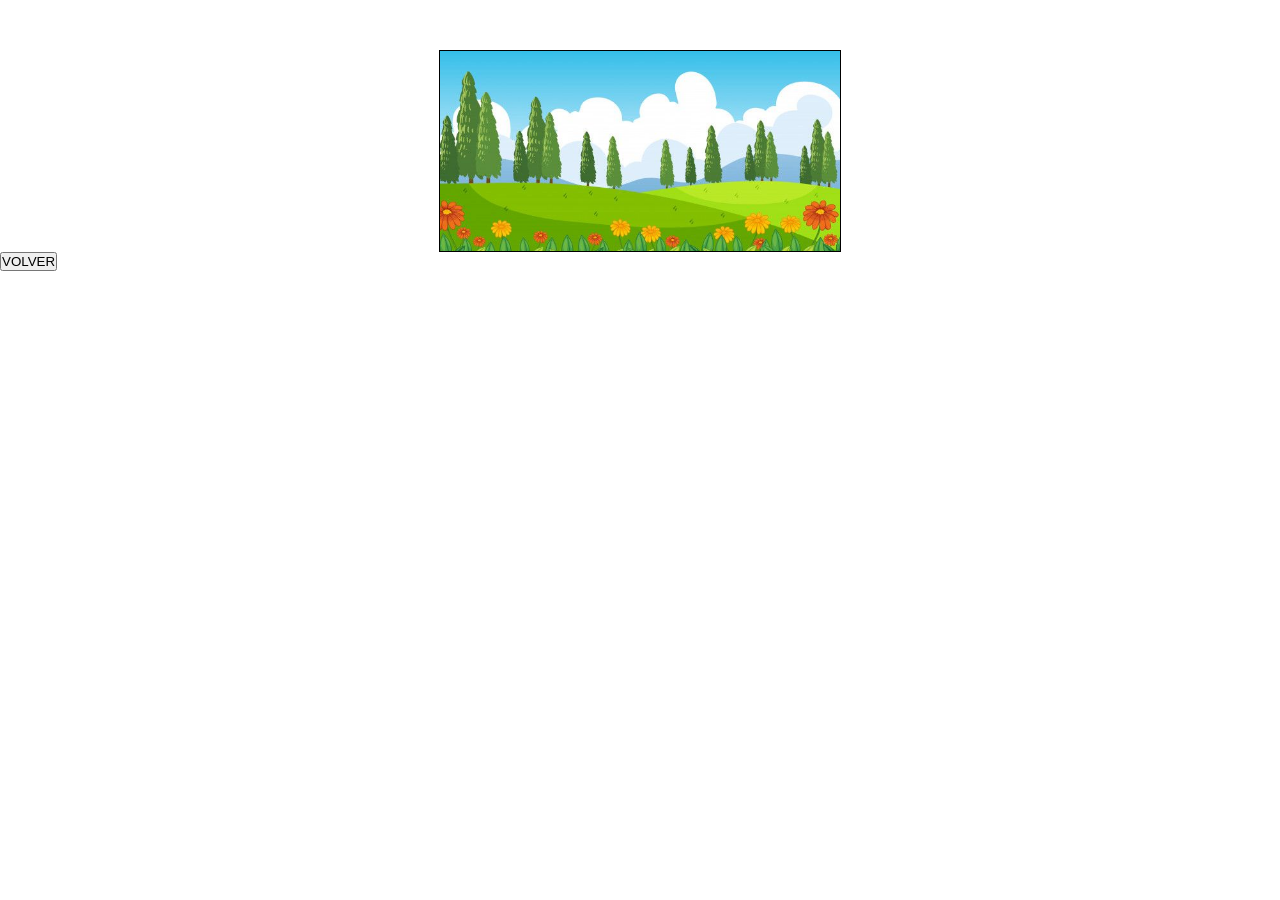
<file: ABEJA/index.html>
<html>
<head>
        <title>ANIMACION CS3</title>
            <style>
              *{
                  margin:0px;
                  padding:0px;
                }
            .contenedor{
                width: 400px;
                height: 200px;
                border: 1px solid black;
                position: relative;/*provoca el centrado con div*/
                margin: 0 auto; /*centrado del contenedor*/
                margin-top: 50;
                overflow: hidden;
                background-image: url("./img/campo.jpg");
                background-size: cover;
            }
            .cuadrito{
                width: 50px; /*dimension del cuadro*/
                height: 50px;
                position: absolute; /*interno*/
                left: -50px;
                top: 50px;
                animation: cuadrito 5s infinite;

            }
            .cuadrito2{
                width: 50px; /*dimension del cuadro*/
                height: 50px;
                position: absolute; /*interno*/
                left: -50px;
                top: 100px;
                animation: cuadrito2 5s infinite;

            }
            @keyframes cuadrito{
                0%{
                   left: -50px;
                   top: 150px;
                   rotate:0deg;
                }
                50%{
                    left: 150;
                    top: 0px;
                    rotate:60deg;

                }
                100%{
                    left: 400;
                    top: 150px;
                    rotate:0deg;
                }

            }
            @keyframes cuadrito2{
                0%{
                    left: -25px;
                    top: 0px;
                    rotate:0deg;
                }
                50%{
                    left: 150;
                    top: 155px;
                    rotate:60deg;

                }
                100%{
                    left: 400;
                    top: -155px;
                    rotate:0deg;
                }

            }
            .cuadrito img{
                width: 40px;
                height: 40px;
            }
            .cuadrito2 img{
                width: 40px;
                height: 40px;
            }
            </style>
</head>
<body>
   <div class="Contenedor">
      <div class="cuadrito">
         <img src="./img/abeja.jpeg" alt="">
      </div>
      
      <div class="cuadrito2">
        <img src="./img/abeja2.jpeg" alt="">
      </div>
         
    </div>
    
     
  
     
</body>
<a href="../index.html">
    <button>VOLVER</button>
</a>
</html>
</file>
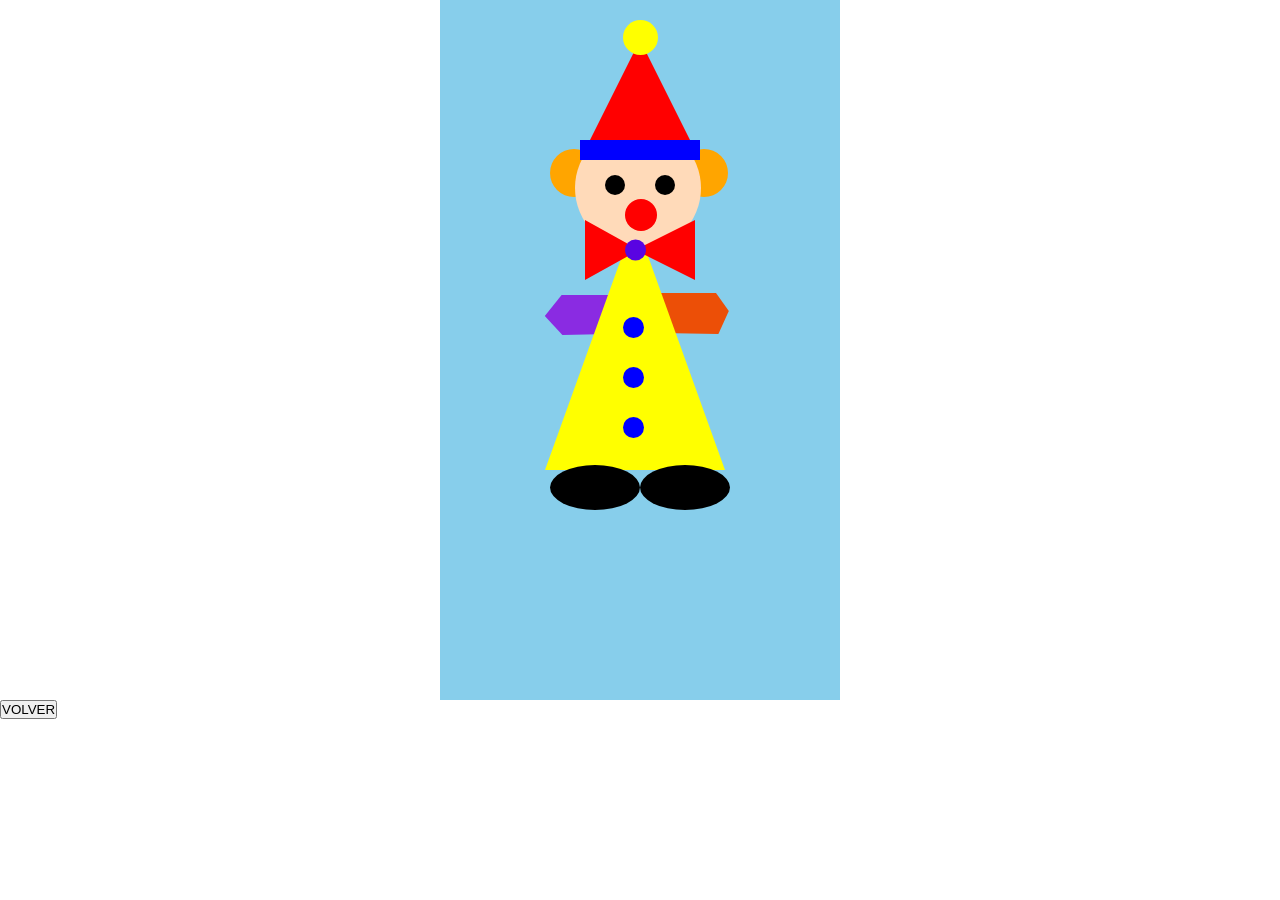
<file: CLIPPATH/index.html>
<!DOCTYPE html>
<html lang="es">
<head>
    <meta charset="UTF-8">
    <meta name="viewport" content="width=device-width, initial-scale=1.0">
    <title>Payaso Figuras</title>

    <style>

        *{
            margin: 0px;
            padding: 0px;
        }

        .contenedor{
            width: 400px;
            height: 700px;
            background-color: skyblue;
            position: relative;
            margin: 0 auto;
            overflow: hidden;
        }
        .gorrito{
            width: 120px;
            height: 120px;
            background-color: red;
            clip-path: polygon(50% 0%, 0% 100%, 100% 100%);
            position: absolute;
            left: 140px;
            top: 40px;
            z-index: 2;
        }
        .bolita{
            width: 35px;
            height: 35px;
            background-color: yellow;
            clip-path: circle(50% at 50% 50%);
            position: absolute;
            left: 183px;
            top: 20px;
            z-index: 2;
        }
        .linea{
            width: 120px;
            height: 20px;
            background-color: blue;
            position: absolute;
            left: 140px;
            top: 140px;
            z-index: 3;
        }
        .cabeza{
            width: 140px;
            height: 140px;
            background-color: peachpuff;
            clip-path: circle(45% at 45% 45%);
            position: absolute;
            left: 135px;
            top: 125px;
            z-index: 1;
        }

        .cabello1{
            width: 60px;
            height: 60px;
            background-color: orange;
            clip-path: circle(40% at 40% 40%);
            position: absolute;
            left: 110px;
            top: 149px;
        }
        .cabello2{
            width: 60px;
            height: 60px;
            background-color: orange;
            clip-path: circle(40% at 40% 40%);
            position: absolute;
            left: 240px;
            top: 149px;
        }
        .ojoI{
            width: 20px;
            height: 20px;
            background-color: black;
            clip-path: circle(50% at 50% 50%);
            position: absolute;
            left: 165px;
            top: 175px;
            z-index: 2;
        }

        .ojoD{
            width: 20px;
            height: 20px;
            background-color: black;
            clip-path: circle(50% at 50% 50%);
            position: absolute;
            left: 215px;
            top: 175px;
            z-index: 2;
        }

        .nariz{
            width: 40px;
            height: 40px;
            background-color: red;
            clip-path: circle(40% at 40% 50%);
            position: absolute;
            left: 185px;
            top: 195px;
            z-index: 2;
        }
        .cuelloI{
            width: 60px;
            height: 60px;
            background-color: red;
            clip-path: polygon(0 0, 90% 50%, 0 100%);
            position: absolute;
            left: 145px;
            top: 220px;
            z-index: 2;
           
        }
        .cuello{
            width: 60px;
            height: 60px;
            background-color: red;
            clip-path: polygon(100% 0, 0 50%, 100% 100%);
            position: absolute;
            left: 195px;
            top: 220px;
            z-index: 3;
        }

        .centro{
            width: 30px;
            height: 30px;
            background-color: rgb(89, 4, 226);
            clip-path: circle(35% at 35% 50%);
            position: absolute;
            left: 185px;
            top: 235px;
            z-index: 4;
        }
        .cuerpo{
            width: 180px;
            height: 250px;
            background-color: yellow;
            clip-path: polygon(50% 0%, 0% 100%, 100% 100%);
            position: absolute;
            left: 105px;
            top: 220px;
            z-index: 0;
        }

        .boton1,.boton2,.boton3{
            width: 35px;
            height: 35px;
            background-color: blue;
            clip-path: circle(30% at 30% 50%);
            position: absolute;
            left: 183px;
            z-index: 2;
        }
        .boton1{
            top: 310px;
        }
        .boton2{
            top: 360px;
        }
        .boton3{
            top: 410px;
        }
        .brazoD {
            width: 80px;
            height: 100px;
            background-color: blueviolet;
            clip-path: polygon(27% 25%, 86% 25%, 87% 64%, 28% 65%, 6% 46%);
            position: absolute;
            left: 100px;
            top: 270px;
        }
        .brazoI {
            width: 80px;
            height: 100px;
            background-color: rgb(236, 79, 7);
            clip-path: polygon(0 23%, 70% 23%, 86% 41%, 73% 64%, 0 63%);
            position: absolute;
            left: 220px;
            top: 270px;
        }


        .pieI{
            width: 90px;
            height: 45px;
            background-color: black;
            clip-path: ellipse(50% 50% at 50% 50%);
            position: absolute;
            left: 110px;
            top: 465px;
        }

        .pieD{
            width: 90px;
            height: 45px;
            background-color: black;
            clip-path: ellipse(50% 50% at 50% 50%);
            position: absolute;
            left: 200px;
            top: 465px;
        }

    </style>

</head>

<body>

    <div class="contenedor">

        <div class="gorrito"></div>
        <div class="bolita"></div>
        <div class="linea"></div>

        <div class="cabello1"></div>
        <div class="cabello2"></div>

        <div class="cabeza"></div>

        <div class="ojoI"></div>
        <div class="ojoD"></div>

        <div class="nariz"></div>

        <div class="boca"></div>
        <div class="sonrisa"></div>

        <div class="cuelloI"></div>
        <div class="cuello"></div>
        <div class="centro"></div>

        <div class="brazoI"></div>
        <div class="brazoD"></div>

        <div class="cuerpo"></div>
        

        <div class="boton1"></div>
        <div class="boton2"></div>
        <div class="boton3"></div>

        <div class="pieI"></div>
        <div class="pieD"></div>

    </div>

</body>
<a href="../index.html">
    <button>VOLVER</button>
</a>
</html>
</file>
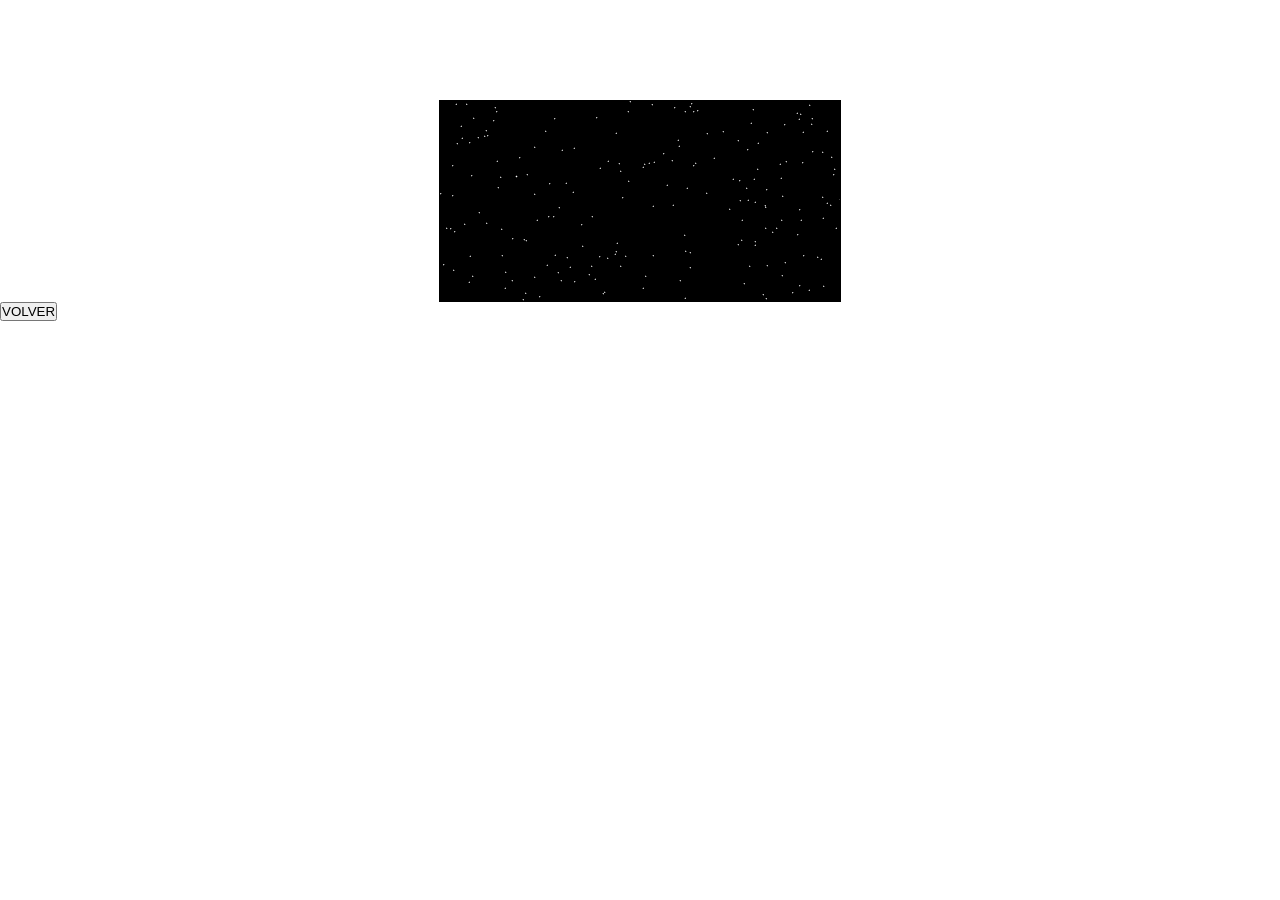
<file: COHETE/index.html>
<html>
<head>
    <title></title>
    <style>
        *{
            margin:0;
            padding:0;
        }

        #contenedor{
            width: 400px;
            height: 200px;
            border:1px solid black;
            position: relative;
            margin:0 auto;
            margin-top: 100px;
            overflow: hidden;
            background-image: url("./img/estrellas_horizontal.gif");
            background-size: cover;
        }
        #COHETE{
            width: 80px;
            position: absolute;
            top: 50%;
            left: -100px;
            transform: translateY(-50%) rotate(90deg);
            animation: volar 8s linear infinite;
        }
        @keyframes volar{
            from{
                left: -100px;
            }
            to{
                left: 450px;
            }
        }

    </style>
</head>
<body>

    <div id="contenedor">
        <img id="COHETE" src="./img/COHETE.png">
    </div>

</body>
<a href="../index.html">
    <button>VOLVER</button>
</a>
</html>
</file>
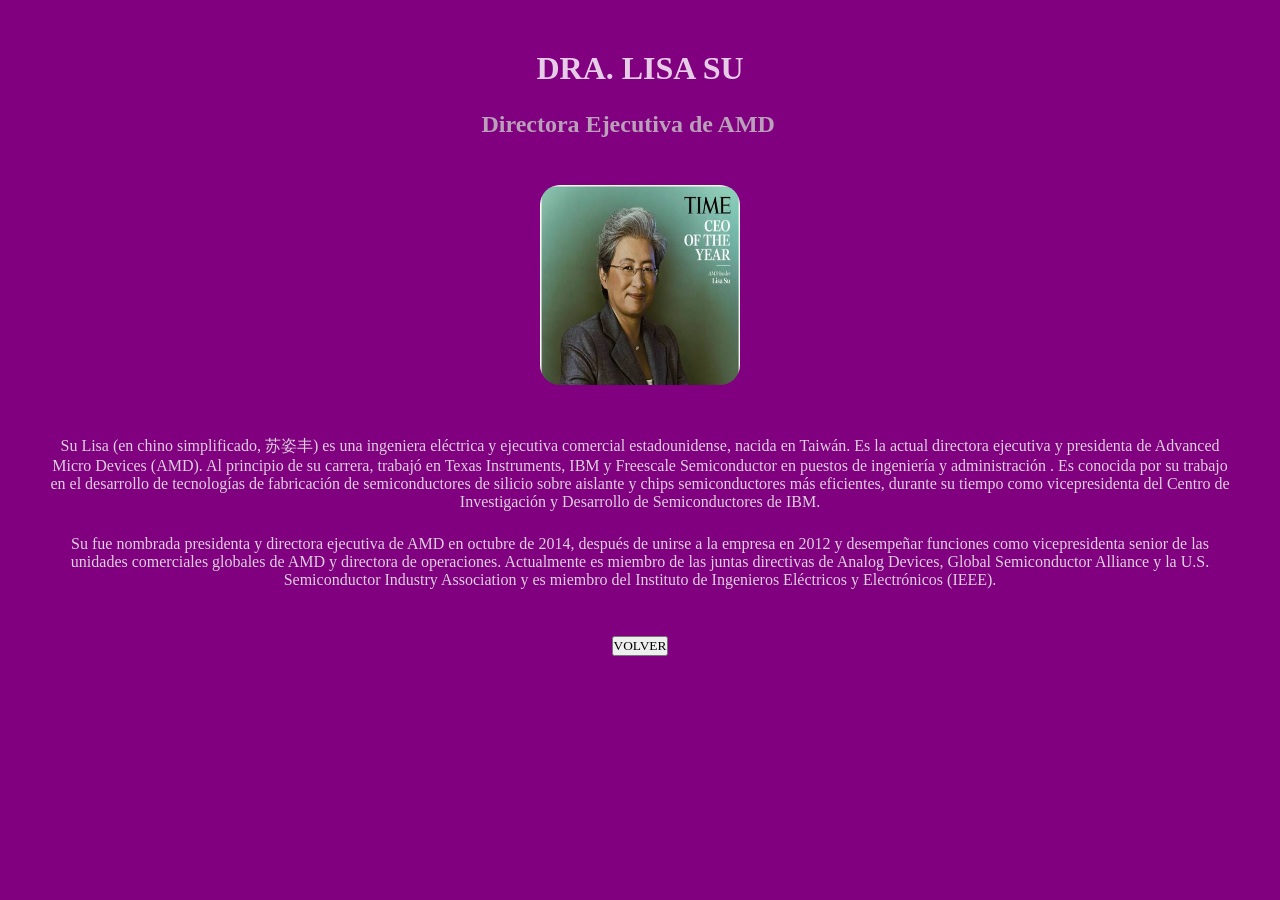
<file: DRA LISA SU/index.html>
<!DOCTYPE html>
<html>
<head>
    <title>EJERCICIO 3</title>

    <style type="text/css">
        *{
            margin:2%;
            padding:0;
            font-family:"Century Gothic";
            text-align:center;
        }

        body{
            background-color:purple;
        }
        h1{
            color:rgba(255,255,255,0.8);
            animation-name:titulo;
            animation-duration:3s;
            animation-iteration-count:1;
        }

        @keyframes titulo{
            from{ color:rgba(255,255,255,0); }
            to{ color:rgba(255,255,255,1); }
        }
        h2{
            color:rgba(200,200,200,0.8);
            animation-name:subtitulo;
            animation-duration:3s;
            animation-delay:2s;
            animation-fill-mode:forwards;
        }

        @keyframes subtitulo{
            from{ margin-left:100%; }
            to{ margin-left:0%; }
        }
        img{
            opacity:0;
            width:200px;
            height:200px;
            border-radius:10%;
            animation-name:imagen;
            animation-duration:2s;
            animation-delay:5s;
            animation-fill-mode:forwards;
        }
        @keyframes imagen{
            from{ opacity:0; }
            to{ opacity:1; }
        }
        .p1{
            color:rgba(230,230,230,0.9);
            animation-name:parrafo1;
            animation-duration:3s;
            animation-delay:7s;
            animation-fill-mode:forwards;
        }

        @keyframes parrafo1{
            from{
                margin-left:100%;
                width:400%;
            }
            to{
                margin-left:0%;
                width:100%;
            }
        }
        .p2{
            color:rgba(230,230,230,0.9);
            animation-name:parrafo2;
            animation-duration:3s;
            animation-delay:10s;
            animation-fill-mode:forwards;
        }

        @keyframes parrafo2{
            from{
                margin-left:100%;
                width:400%;
            }
            to{
                margin-left:0%;
                width:100%;
            }
        }

    </style>
</head>

<body>

    <h1>DRA. LISA SU</h1>

    <h2>Directora Ejecutiva de AMD</h2>

    <img src="img/dr lisa su.jpg">

    <p class="p1">
        Su Lisa (en chino simplificado, 苏姿丰) es una ingeniera eléctrica y ejecutiva comercial estadounidense,
         nacida en Taiwán. Es la actual directora ejecutiva y presidenta de Advanced Micro Devices (AMD). Al principio 
         de su carrera, trabajó en Texas Instruments, IBM y Freescale Semiconductor en puestos de ingeniería y administración
         . Es conocida por su trabajo en el desarrollo de tecnologías de fabricación de semiconductores de silicio sobre aislante
          y chips semiconductores más eficientes, durante su tiempo como vicepresidenta del Centro de Investigación y Desarrollo de
           Semiconductores de IBM.
    </p>

    <p class="p2">
       Su fue nombrada presidenta y directora ejecutiva de AMD en octubre de 2014, después de unirse a la empresa en 2012 y desempeñar 
       funciones como vicepresidenta senior de las unidades comerciales globales de AMD y directora de operaciones. Actualmente es miembro
        de las juntas directivas de Analog Devices, Global Semiconductor Alliance y la U.S. Semiconductor Industry Association y es miembro
         del Instituto de Ingenieros Eléctricos y Electrónicos (IEEE).

    </p>

</body>
<a href="../index.html">
    <button>VOLVER</button>
</a>
</html>
</file>
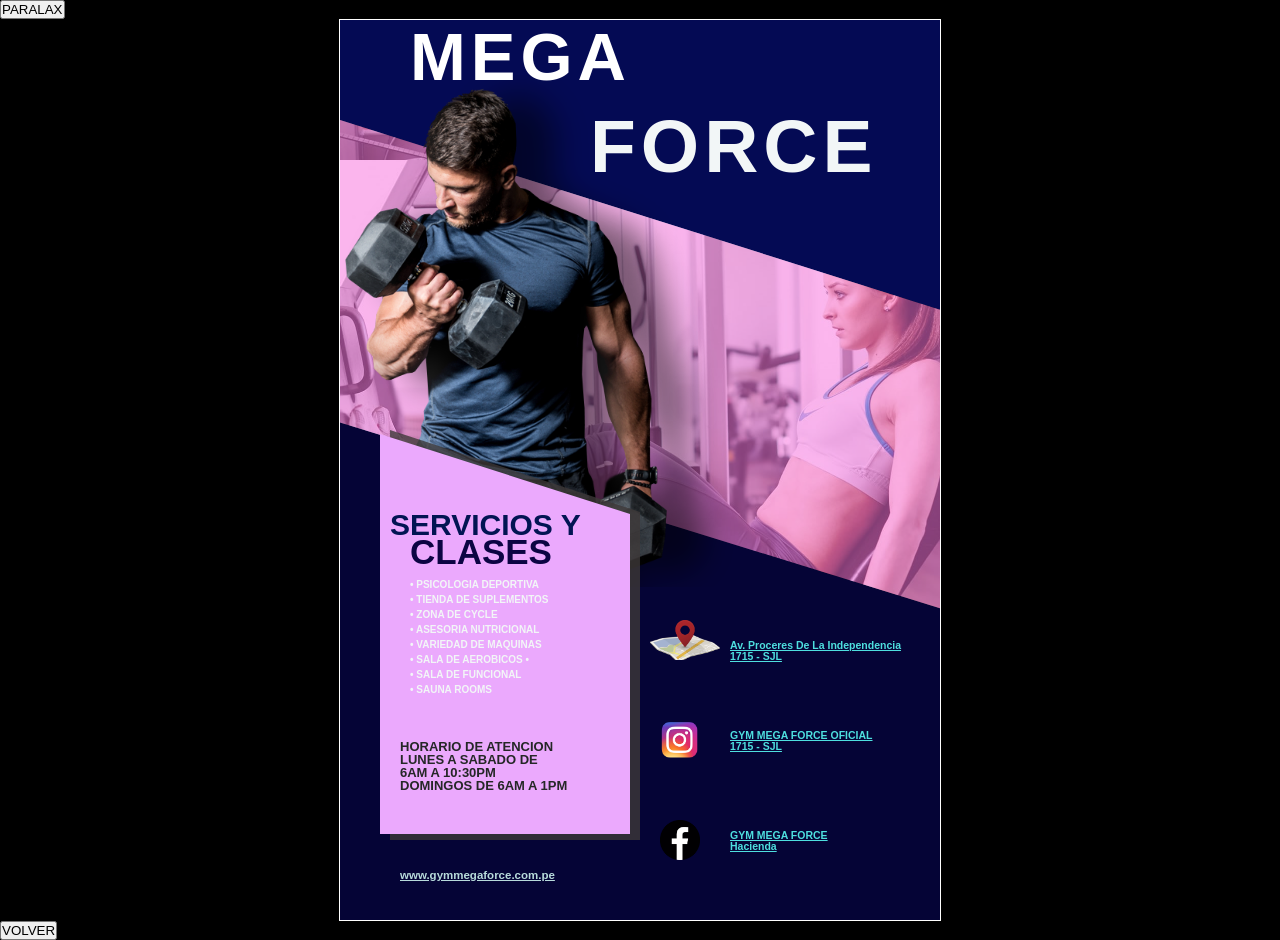
<file: GYM/index.html>
<!DOCTYPE html>
<html lang="es">
<head>
    <meta charset="UTF-8">
    <meta name="viewport" content="width=device-width, initial-scale=1.0">
    <title>PARALLAX GYM</title>
    <link rel="stylesheet" href="estilos.css">
</head>
<body> 
    <header>
    <div class="nav">
        <a href="index.html">
            <button>PARALAX</button>
        </a>
    </div>
   </header>


    <div class="contenedor">
        <div class="franja" ></div>
        <div class="franja1" ></div>
        <div class="franja2" src="" alt=""></div>
        <div class= "franja3"></div>
        <div class= "franja4"></div>
        <div class= "franja5"></div>
        <img class="modelo" src="img/gym1.png" alt=""></img>
        <div class="texto1">MEGA </div>  
        <div class="texto2">FORCE </div>   
        <div class="texto3">SERVICIOS Y </div>  
        <div class="texto4">CLASES </div> 
        <div class="texto5">• PSICOLOGIA DEPORTIVA </div> 
        <div class="texto6">• TIENDA DE SUPLEMENTOS</div> 
        <div class="texto7">• ZONA DE CYCLE</div> 
        <div class="texto8">• ASESORIA NUTRICIONAL</div> 
        <div class="texto9">• VARIEDAD DE MAQUINAS</div> 
        <div class="texto10">• SALA DE AEROBICOS •</div> 
        <div class="texto11">• SALA DE FUNCIONAL</div> 
        <div class="texto12">• SAUNA ROOMS </div> 
        <div class="texto14">HORARIO DE ATENCION<br>
                            LUNES A SABADO DE <br>6AM A 10:30PM <br> DOMINGOS DE 6AM A 1PM</div> 
        <a class="texto15" href="https://www.gymmegaforce.com.pe/">www.gymmegaforce.com.pe</a> 
        <a class="texto16" href="https://share.google/yZ4ZuRGdie92fhAYf">Av. Proceres De La Independencia <br>1715 - SJL</a> 
        <a class="texto17" href="https://www.facebook.com/megaforce.hacienda/?locale=es_LA">GYM MEGA FORCE<br>Hacienda</a> 
        <a class="texto18" href="https://www.instagram.com/gymmegaforceoficial/">GYM MEGA FORCE OFICIAL<br>1715 - SJL</a> 
        <div class="cuadrito" ></div>
        <div class="cuadrito2" ></div> 
        <div class="cuadrito3" ></div>         
    </div>

</body>
<a href="../index.html">
    <button>VOLVER</button>
</a>
</html>
</file>
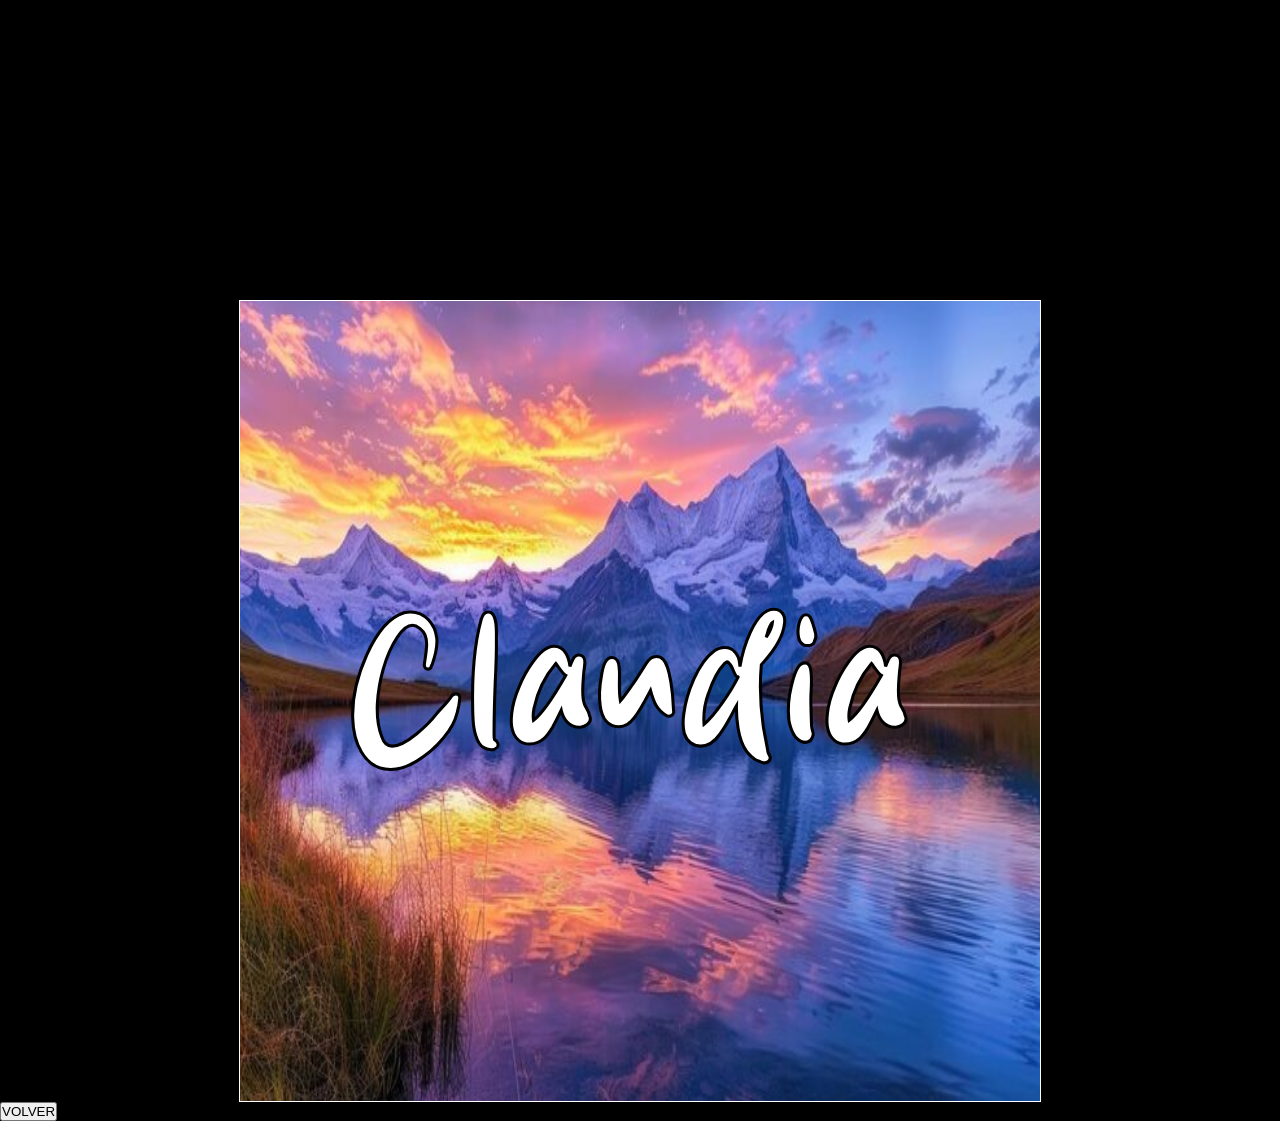
<file: PARALAX SVG/index.html>
<!DOCTYPE html>
<html lang="es">
    <head>
         <meta charset="UTF-8">
         <meta name="" content="width=device-width , initial-scale-1.0">
         <title>paralax</title>
         <link rel="stylesheet" href="estilo.css">
    </head>

    <body>
<div class="CONTENEDOR">
    <?xml version="1.0" encoding="UTF-8"?>
    <!DOCTYPE svg PUBLIC "-//W3C//DTD SVG 1.1//EN" "http://www.w3.org/Graphics/SVG/1.1/DTD/svg11.dtd">
       <!-- Creator: CorelDRAW -->
    <svg xmlns="http://www.w3.org/2000/svg" xml:space="preserve" width="170mm" height="297mm" version="1.1" style="shape-rendering:geometricPrecision; text-rendering:geometricPrecision; image-rendering:optimizeQuality; fill-rule:evenodd; clip-rule:evenodd"
    viewBox="0 0 21000 29700"
    xmlns:xlink="http://www.w3.org/1999/xlink"
    xmlns:xodm="http://www.corel.com/coreldraw/odm/2003">
  <defs>
  <style type="text/css">
    .fil0{
    fill:white;
    stroke:black;
    stroke-width:100;
    fill-rule:nonzero;}
 </style>
  </defs>

 <g id="Capa_x0020_1">
  <metadata id="CorelCorpID_0Corel-Layer"/>
  <path class="fil0" d="M4549.73 15438.4c184.24,-251.57 261.02,-503.14 314.75,-815.69 7.67,-60.99 46.06,-243.95 23.03,-297.31 -23.03,-53.36 -76.76,-76.23 -122.83,-76.23 -53.74,0 -107.47,30.49 -145.86,83.85 -130.5,213.46 -330.09,373.55 -483.62,571.75 -245.66,320.18 -990.3,1052.01 -1450.9,1052.01 -191.92,0 -284.04,-137.21 -337.77,-304.93 -130.51,-335.42 -161.21,-708.96 -145.85,-1067.26 38.37,-716.59 253.33,-1593.27 660.19,-2195.51 99.79,-152.46 276.36,-381.16 491.3,-381.16 145.86,0 345.46,167.71 406.87,312.56 53.74,137.21 61.41,289.68 46.06,434.52 -7.68,190.59 -53.74,373.54 -69.09,556.5 0,83.86 61.41,129.6 115.14,129.6 53.75,0 99.81,-30.49 115.15,-91.48 0,-22.87 23.03,-45.74 30.72,-68.61 92.12,-266.82 176.55,-564.12 145.85,-853.81 -53.73,-457.4 -383.83,-853.81 -859.79,-853.81 -69.09,0 -138.18,7.63 -207.27,22.87 -591.1,175.34 -982.61,846.19 -1220.59,1379.82 -284.03,632.73 -475.94,1341.7 -460.6,2035.42 15.36,762.33 330.1,1707.61 1243.63,1707.61 736.95,0 1519.98,-716.59 1911.48,-1280.71z"/>
  <path id="_1" class="fil0" d="M6115.77 16002.52c53.73,-60.98 30.7,-152.46 -23.03,-213.45 -7.67,-7.62 -53.73,-38.11 -61.42,-45.74 -15.34,-30.49 -15.34,-137.22 -15.34,-167.71 0,-564.12 15.34,-1128.25 38.37,-1692.37 23.03,-480.27 46.06,-968.16 38.39,-1448.43 0,-243.94 30.7,-739.45 -191.92,-846.18 -30.7,-15.25 -53.73,-15.25 -84.44,-15.25 -145.86,0 -191.92,137.22 -222.62,251.57 -261.02,952.91 -299.39,1966.81 -276.36,2957.84 7.67,365.92 23.03,762.33 207.27,1074.88 76.76,129.6 237.97,205.83 383.83,221.08 84.45,7.62 145.85,-15.25 207.27,-76.24l0 0z"/>
  <path id="_2" class="fil0" d="M7927.47 15339.3c99.79,-175.34 191.91,-365.92 284.03,-556.5 61.42,282.06 261.02,556.5 583.43,556.5 15.36,0 30.71,0 46.06,0 153.54,-22.87 330.09,-121.97 322.42,-282.06 0,-7.63 -23.03,-91.48 -30.7,-106.73 -15.36,-121.97 -99.8,-228.7 -153.54,-343.05 -23.03,-53.36 -30.7,-106.72 -46.06,-167.71 -46.06,-289.68 -7.67,-586.99 15.36,-884.3 7.67,-137.22 53.73,-274.44 30.7,-404.04 -15.35,-106.72 -99.79,-175.33 -191.91,-175.33 -46.07,0 -92.13,15.24 -130.51,53.36 -46.06,38.12 -138.18,259.19 -161.2,320.18 -30.72,-297.31 -168.9,-655.6 -522.02,-655.6 -483.64,0 -982.62,937.66 -1136.15,1318.83 -122.83,282.06 -214.95,586.99 -245.65,891.92 -23.03,175.34 -23.03,350.67 23.03,518.38 76.76,274.44 276.36,465.03 568.07,465.03 383.84,0 568.08,-259.2 744.64,-548.88zm-606.46 -617.49c122.82,-586.99 322.42,-1006.27 713.93,-1463.67 61.41,76.23 237.98,350.67 322.43,388.79 -230.31,404.03 -683.23,1189.23 -1051.71,1463.67 -23.03,-129.6 -7.68,-259.19 15.35,-388.79z"/>
  <path id="_3" class="fil0" d="M10598.95 15026.74c214.95,-274.44 368.48,-586.99 529.7,-891.92 99.79,365.92 184.24,602.24 514.33,823.31 23.03,15.25 53.74,22.87 76.77,22.87 76.76,0 153.53,-53.36 168.88,-129.59 0,-30.5 -15.35,-167.71 -15.35,-198.21 -7.68,-312.55 -92.12,-1295.96 -330.1,-1532.28 -61.41,-60.99 -138.18,-91.48 -222.62,-91.48 -153.54,0 -253.33,99.1 -330.1,221.08 -138.18,221.07 -276.36,442.15 -422.21,655.6 -138.18,190.58 -268.69,388.79 -422.22,571.75 -61.41,-312.56 -23.03,-640.36 -30.71,-960.54 -7.67,-91.48 -7.67,-175.33 -30.7,-259.19 -30.71,-114.35 -122.83,-198.21 -214.95,-198.21 -237.98,0 -322.42,442.16 -345.45,609.87 -61.42,320.18 -84.45,655.6 -38.39,975.78 46.06,343.05 214.95,678.47 614.14,678.47 207.26,0 383.83,-137.22 498.98,-297.31z"/>
  <path id="_4" class="fil0" d="M15043.74 16330.33c-7.67,-68.61 -69.09,-121.98 -76.77,-190.59 -46.06,-282.06 -107.47,-556.5 -153.53,-838.56 -92.12,-655.6 -122.83,-1334.07 -61.41,-2004.92 0,-15.25 46.06,-45.74 53.73,-60.99 307.07,-335.42 667.88,-846.19 706.25,-1311.21 7.69,-83.85 7.69,-167.71 -30.7,-243.94 -61.42,-137.22 -191.91,-198.21 -322.42,-198.21 -652.52,0 -1028.67,1395.07 -1105.44,1875.33 -7.67,-45.74 -7.67,-83.85 -15.35,-129.59 -23.03,-251.57 -199.59,-495.52 -475.95,-495.52 -122.83,-7.62 -245.66,45.74 -353.13,114.35 -545.05,396.41 -905.85,1402.69 -990.29,2043.04 -30.71,213.46 -38.38,442.15 15.35,655.61 76.77,251.57 291.71,411.65 537.37,411.65 268.68,0 483.63,-190.58 629.49,-396.41 184.24,-251.56 330.09,-526 475.94,-808.07 15.36,-38.11 38.39,-76.23 61.42,-114.34 -7.67,251.56 15.36,495.51 53.74,739.45 46.06,266.82 122.82,541.26 284.03,762.33 46.06,68.61 237.99,243.95 314.75,274.44 69.09,22.87 138.18,68.61 214.94,83.86 115.15,30.49 237.98,-45.74 237.98,-167.71l0 0zm-61.41 -4177.57c23.03,-53.36 76.77,-205.83 130.5,-236.32 -15.35,175.34 -107.47,335.43 -199.59,480.27 15.35,-76.23 46.06,-160.09 69.09,-243.95zm-1965.23 2096.41c115.15,-343.05 276.36,-739.46 537.36,-998.65 30.72,-15.25 61.42,-53.37 92.12,-45.74 69.09,38.11 115.15,121.97 153.54,198.2 30.7,60.99 92.12,259.19 161.21,289.69 7.68,0 38.39,-7.63 30.71,7.62 -199.59,404.04 -744.64,1250.22 -1113.11,1539.91 -23.03,-335.43 23.03,-678.48 138.17,-991.03z"/>
  <path id="_5" class="fil0" d="M16479.27 12556.8c46.06,-83.86 69.09,-190.58 46.06,-282.06 -23.03,-91.48 -130.5,-457.4 -184.24,-541.26 -30.7,-45.74 -76.76,-68.61 -130.5,-68.61 -46.06,0 -99.79,22.87 -130.51,68.61 -99.79,129.6 -122.82,304.93 -130.49,465.02 0,221.08 61.4,472.65 322.42,472.65 84.44,0 168.88,-38.12 207.26,-114.35zm-30.7 3026.44c7.67,-60.98 -23.03,-121.97 -38.39,-182.96 -23.03,-83.85 -23.03,-175.33 -23.03,-259.19 -7.67,-282.06 -23.03,-564.12 -15.35,-846.18 7.68,-213.45 69.09,-830.94 -69.09,-998.65 -30.7,-38.12 -76.76,-60.99 -122.82,-60.99 -84.45,0 -184.24,68.61 -237.99,160.09 -115.15,182.96 -161.21,411.66 -214.94,625.11 -84.44,343.05 -115.15,708.97 -76.76,1067.26 0,60.99 61.41,282.06 84.44,327.8 46.05,106.73 92.11,213.45 176.56,289.69 76.76,76.23 184.24,129.59 284.04,129.59 168.88,0 222.62,-106.72 253.33,-251.57l0 0z"/>
  <path id="_6" class="fil0" d="M18244.91 15339.3c99.79,-175.34 191.91,-365.92 284.03,-556.5 61.42,282.06 261.02,556.5 583.43,556.5 15.36,0 30.71,0 46.06,0 153.54,-22.87 330.09,-121.97 322.42,-282.06 0,-7.63 -23.03,-91.48 -30.7,-106.73 -15.36,-121.97 -99.8,-228.7 -153.54,-343.05 -23.03,-53.36 -30.7,-106.72 -46.06,-167.71 -46.06,-289.68 -7.67,-586.99 15.36,-884.3 7.67,-137.22 53.73,-274.44 30.7,-404.04 -15.35,-106.72 -99.79,-175.33 -191.91,-175.33 -46.06,0 -92.13,15.24 -130.51,53.36 -46.06,38.12 -138.18,259.19 -161.2,320.18 -30.72,-297.31 -168.9,-655.6 -522.02,-655.6 -483.64,0 -982.62,937.66 -1136.15,1318.83 -122.83,282.06 -214.95,586.99 -245.65,891.92 -23.03,175.34 -23.03,350.67 23.03,518.38 76.76,274.44 276.36,465.03 568.07,465.03 383.84,0 568.08,-259.2 744.64,-548.88zm-606.46 -617.49c122.82,-586.99 322.42,-1006.27 713.93,-1463.67 61.41,76.23 237.98,350.67 322.43,388.79 -230.31,404.03 -683.23,1189.23 -1051.71,1463.67 -23.03,-129.6 -7.68,-259.19 15.35,-388.79z"/>
 </g>
</svg>
    <img class="paisaje" src="P.jpg"></img>
    <img class="marco" src="MARCO.png">
</div>
</body>
<a href="../index.html">
    <button>VOLVER</button>
</a>
</html>
</file>
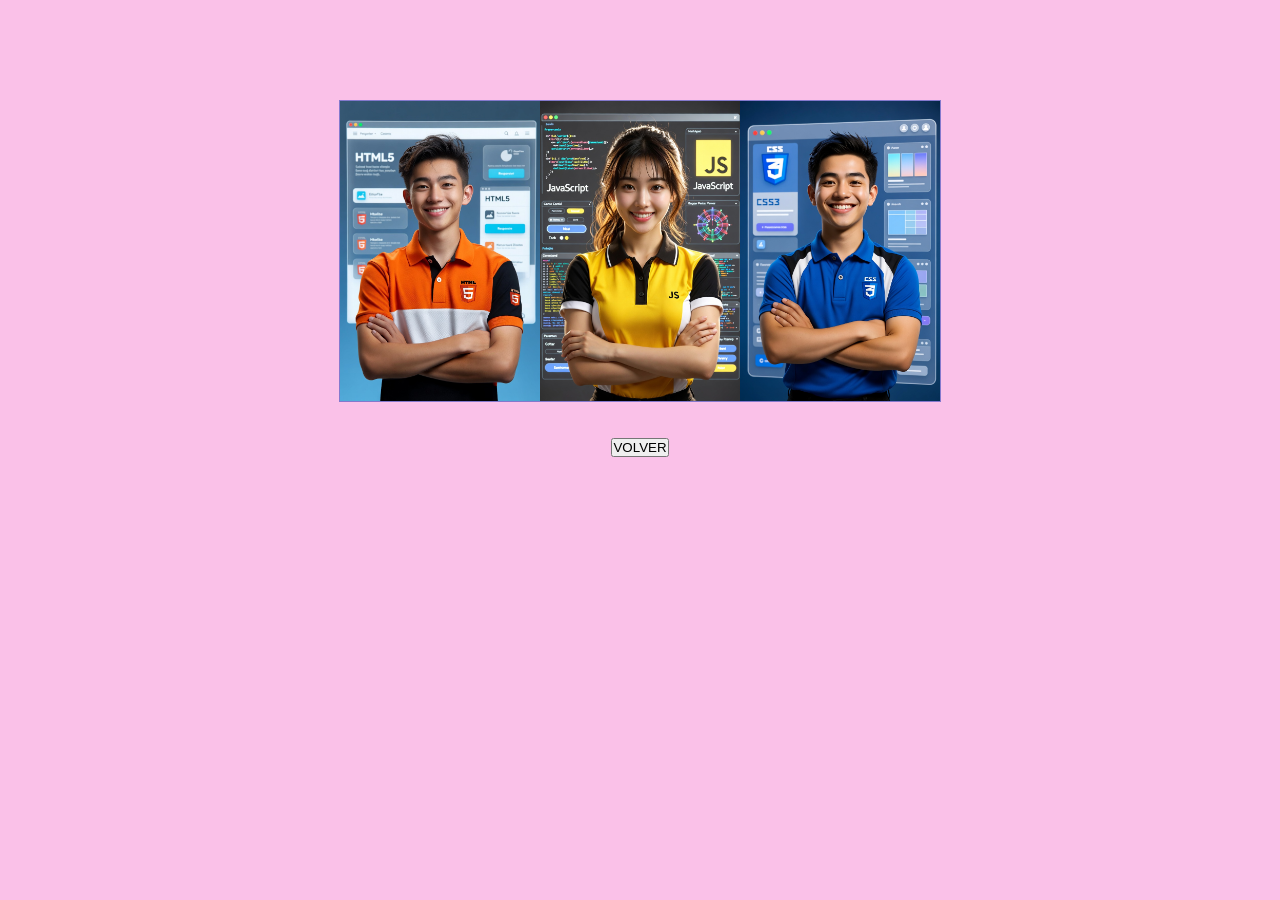
<file: PROGRMACION/index.html>
<html>
<head>
        <title>PROGRAMACION</title>
            <style>
              *{
                  padding:0px;
                  margin:0px;
                  text-align:center;

                }
            body{
                background-color: rgb(250, 193, 232);
            }
            .contenedor{
                width: 600px; /*ancho*/
                height: 300px; /*alto*/
                background-color: brown;
                border: 1px solid rgb(132, 121, 205);
                position: relative;/*provoca el centrado con div*/
                margin: 0 auto; /*centrado del contenedor*/
                margin-top: 100;
                overflow: hidden;
                background-size: cover;
            }
            .tarjeta1,.tarjeta2,.tarjeta3{
                width: 200px; /*dimension del cuadro*/
                height: 300px;
                position: absolute; /*interno*/
                top: -300px;
                background-size: cover;
               
            }
            .tarjeta1{
              background-image: url(img/LqXKK.jpg);
              left: 0px;
              animation: tarjeta1 3s 1 forwards ;
            }  
            .tarjeta2{
              background-image: url(img/js.jpg);
              left: 200px;
              animation: tarjeta2 3s 1 forwards ;
            }  
            .tarjeta3{
              background-image: url(img/CSS3.jpg);
              left: 400px;
              animation: tarjeta3 3s 1 forwards ;
            }  
           @keyframes tarjeta1{
                0%{
                   left: 600px;
                   top:300px; /*arriba*/
                   transform: rotate(360deg);
                }
               
                
                100%{
                    left: 0px;
                    top:0%
                }
            }
            @keyframes tarjeta2{
                0%{
                   
                   top:300px; /*arriba*/
                   transform: rotate(360deg);
                }
                50%{
                    top: -300px;
                }
                100%{
                    top:0%
                }
            }
            @keyframes tarjeta3{
                0%{
                   left:-600px;
                   top:300px;
                   transform: rotate(360deg);
                }
                100%{
                    right:0px;
                    top:0px;
                }
            }
            /*EVENTOS*/
           .tarjeta1:hover{
              transition:  1s;
              scale:1.2;
              z-index:1;
              border-left-color: blueviolet;
            }
            .tarjeta2:hover{
              transition:  1s;
              scale:1.2;
              z-index:1;
            }
            .tarjeta3:hover{
              transition:  1s;
              scale:1.2;
              z-index:1;
            }
            .tarjeta4:hover{
              transition:  1s;
              scale:1.2;
              z-index:1;
            }
                
        </style>

</head>
<body>
    <div class="Contenedor">
        <div class="tarjeta1"></div>
        <div class="tarjeta2"></div>
        <div class="tarjeta3"></div>
        <div class="tarjeta4"></div>
    </div>
     
</body>
<br>
<br>
<a href="../index.html">
    <button>VOLVER</button>
</a>
</html>
</file>
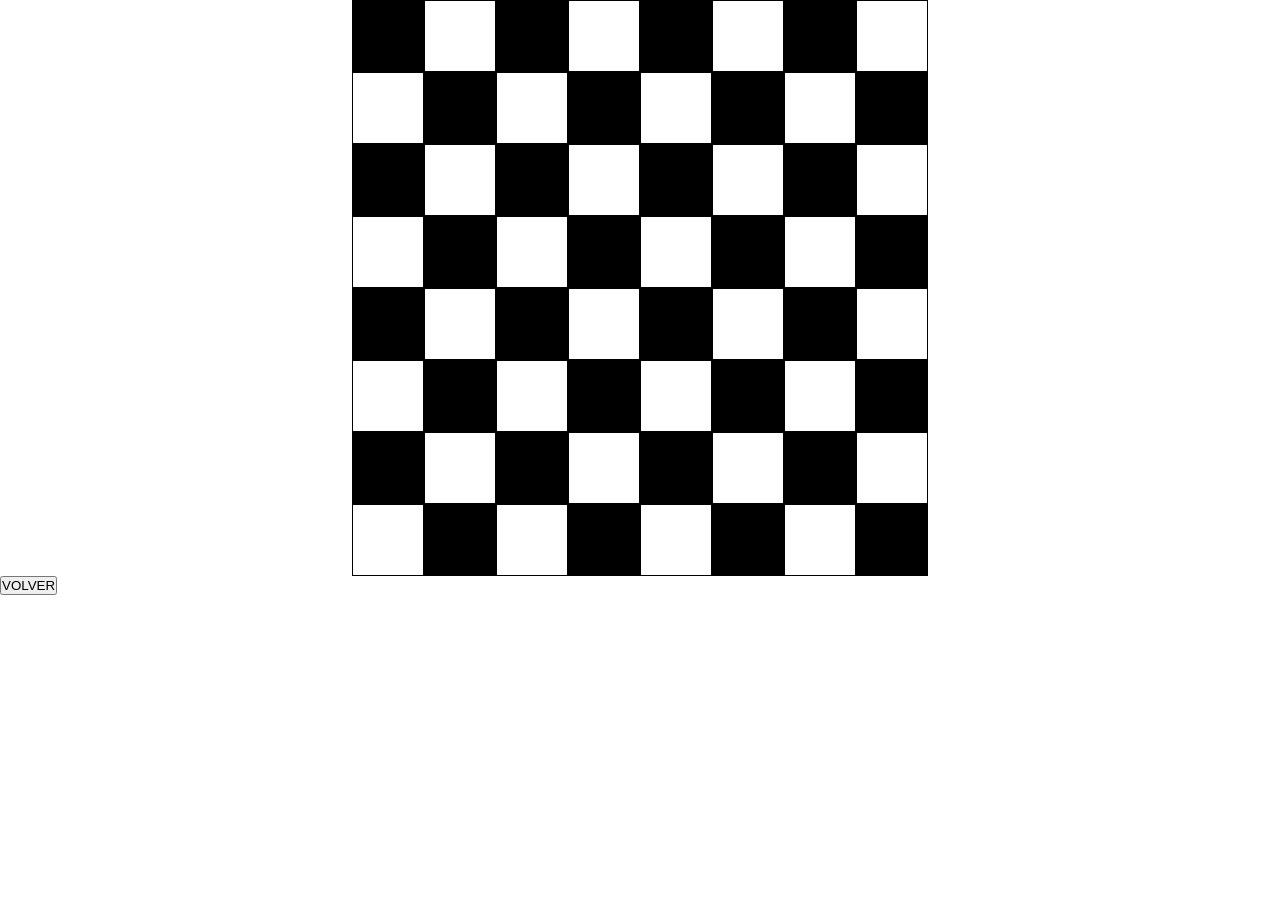
<file: S1 AJEDREZ/index.html>
<html>
<head>
    <title>TABLERO</title>

    <style>

        *{
            margin:0;
            padding:0;
            
        }

        .contenedor{
            width:576px;
            height:72px;
            margin:auto;
            background-color: brown;
        }

        .cuadrito1, .cuadrito2{
            width:70px;
            height:70px;
            border:1px solid black;
            float: left;
        }

        .cuadrito1{
            background:white;
        }

        .cuadrito2{
            background:black;
        }

    </style>
</head>

<body>

<!-- FILA 1 -->
<div class="contenedor">
    <div class="cuadrito2"></div>
    <div class="cuadrito1"></div>
    <div class="cuadrito2"></div>
    <div class="cuadrito1"></div>
    <div class="cuadrito2"></div>
    <div class="cuadrito1"></div>
    <div class="cuadrito2"></div>
    <div class="cuadrito1"></div>
</div>

<!-- FILA 2 -->
<div class="contenedor">
    <div class="cuadrito1"></div>
    <div class="cuadrito2"></div>
    <div class="cuadrito1"></div>
    <div class="cuadrito2"></div>
    <div class="cuadrito1"></div>
    <div class="cuadrito2"></div>
    <div class="cuadrito1"></div>
    <div class="cuadrito2"></div>
</div>

<!-- FILA 3 -->
<div class="contenedor">
    <div class="cuadrito2"></div>
    <div class="cuadrito1"></div>
    <div class="cuadrito2"></div>
    <div class="cuadrito1"></div>
    <div class="cuadrito2"></div>
    <div class="cuadrito1"></div>
    <div class="cuadrito2"></div>
    <div class="cuadrito1"></div>
</div>

<!-- FILA 4 -->
<div class="contenedor">
    <div class="cuadrito1"></div>
    <div class="cuadrito2"></div>
    <div class="cuadrito1"></div>
    <div class="cuadrito2"></div>
    <div class="cuadrito1"></div>
    <div class="cuadrito2"></div>
    <div class="cuadrito1"></div>
    <div class="cuadrito2"></div>
</div>

<!-- FILA 5 -->
<div class="contenedor">
    <div class="cuadrito2"></div>
    <div class="cuadrito1"></div>
    <div class="cuadrito2"></div>
    <div class="cuadrito1"></div>
    <div class="cuadrito2"></div>
    <div class="cuadrito1"></div>
    <div class="cuadrito2"></div>
    <div class="cuadrito1"></div>
</div>

<!-- FILA 6 -->
<div class="contenedor">
    <div class="cuadrito1"></div>
    <div class="cuadrito2"></div>
    <div class="cuadrito1"></div>
    <div class="cuadrito2"></div>
    <div class="cuadrito1"></div>
    <div class="cuadrito2"></div>
    <div class="cuadrito1"></div>
    <div class="cuadrito2"></div>
</div>

<!-- FILA 7 -->
<div class="contenedor">
    <div class="cuadrito2"></div>
    <div class="cuadrito1"></div>
    <div class="cuadrito2"></div>
    <div class="cuadrito1"></div>
    <div class="cuadrito2"></div>
    <div class="cuadrito1"></div>
    <div class="cuadrito2"></div>
    <div class="cuadrito1"></div>
</div>

<!-- FILA 8 -->
<div class="contenedor">
    <div class="cuadrito1"></div>
    <div class="cuadrito2"></div>
    <div class="cuadrito1"></div>
    <div class="cuadrito2"></div>
    <div class="cuadrito1"></div>
    <div class="cuadrito2"></div>
    <div class="cuadrito1"></div>
    <div class="cuadrito2"></div>

</div>

</body>
<a href="../index.html">
    <button>VOLVER</button>
</a>
</html>
</file>
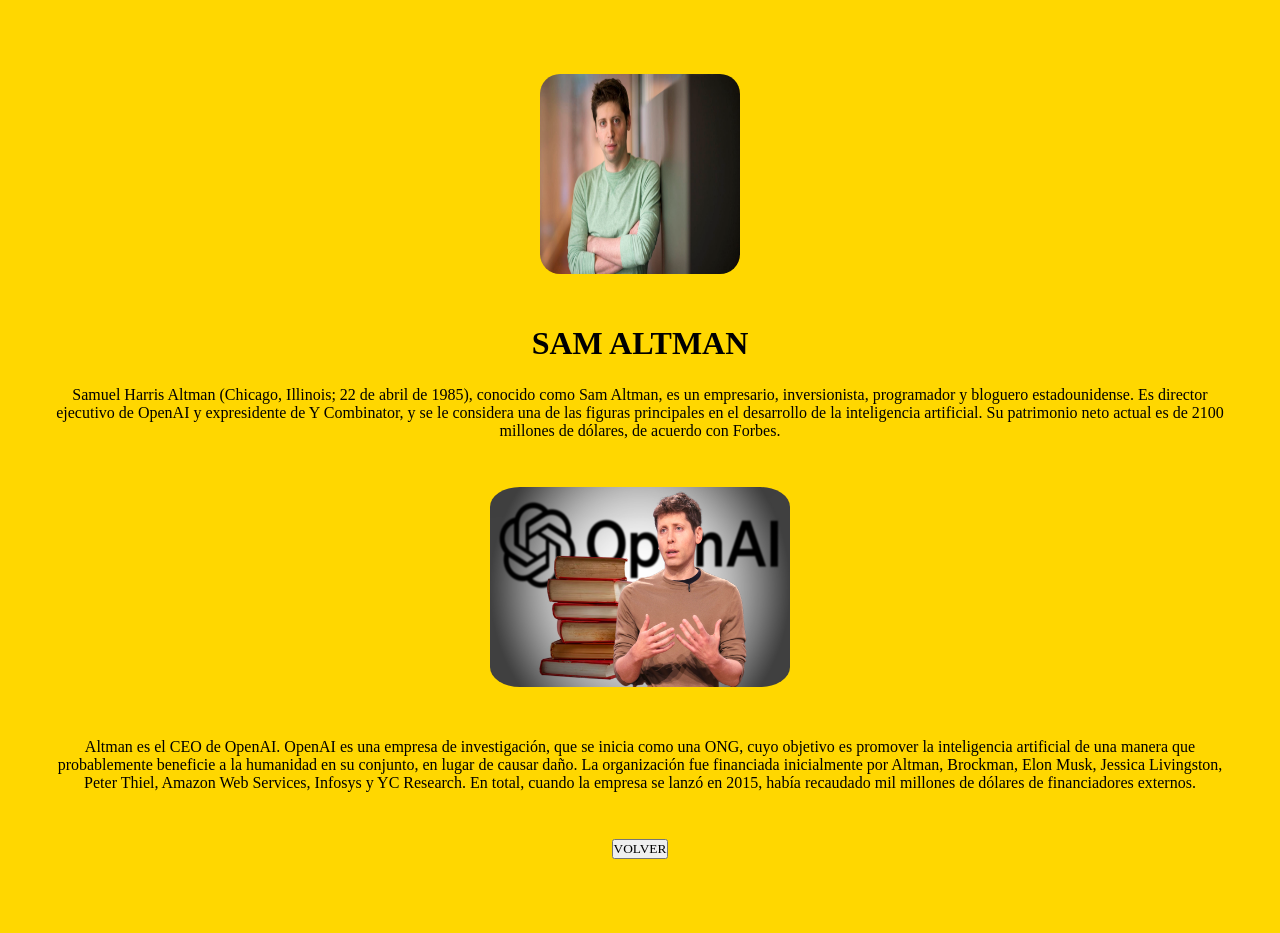
<file: SAM ALTAMAN WEB/Index.html>
<!DOCTYPE html>
<html>
<head>
    <title>EJERCICIO 2</title>

    <style type="text/css">
        *{
            margin:2%;
            padding:0;
            font-family:"Century Gothic";
            text-align:center;
        }
        body{
            background-color:gold;
        }
        .img1{
            opacity:0;
            width:200px;
            height:200px;
            border-radius:10%;
            animation-name:foto1;
            animation-duration:2s;
            animation-delay:0s;
            animation-fill-mode:forwards;
        }

        @keyframes foto1{
            from{ opacity:0; }
            to{ opacity:1; }
        }
        h1{
            color:black; 
            animation-name:titulo;
            animation-duration:3s;
            animation-delay:2s;
            animation-fill-mode:forwards;
        }

        @keyframes titulo{
            from{ color:rgba(0,0,0,0); }
            to{ color:black; }
        }
        .p1{
            color:black;
            animation-name:parrafo1;
            animation-duration:3s;
            animation-delay:5s;
            animation-fill-mode:forwards;
        }

        @keyframes parrafo1{
            from{
                margin-left:100%;
                width:400%;
            }
            to{
                margin-left:0%;
                width:100%;
            }
        }
        .img2{
            opacity:0;
            width:300px;
            height:200px;
            border-radius:10%;
            animation-name:foto2;
            animation-duration:2s;
            animation-delay:8s;
            animation-fill-mode:forwards;
        }

        @keyframes foto2{
            from{ opacity:0; }
            to{ opacity:1; }
        }
        .p2{
            color:black;
            animation-name:parrafo2;
            animation-duration:3s;
            animation-delay:10s;
            animation-fill-mode:forwards;
        }

        @keyframes parrafo2{
            from{
                margin-left:100%;
                width:400%;
            }
            to{
                margin-left:0%;
                width:100%;
            }
        }

    </style>
</head>

<body>

    <img class="img1" src="img/sam-altman.jpg">

    <h1>SAM ALTMAN</h1>

    <p class="p1">
        Samuel Harris Altman (Chicago, Illinois; 22 de abril de 1985), conocido como Sam Altman,
         es un empresario, inversionista, programador y bloguero estadounidense.
          Es director ejecutivo de OpenAI y expresidente de Y Combinator, y se le considera una 
          de las figuras principales en el desarrollo de la inteligencia artificial.

           Su patrimonio neto actual es de 2100 millones de dólares,
                       de acuerdo con Forbes.
    </p>

    <img class="img2" src="img/sam-altman2.jpg">

    <p class="p2">
       Altman es el CEO de OpenAI. OpenAI es una empresa de investigación,
        que se inicia como una ONG, cuyo objetivo es promover la inteligencia
         artificial de una manera que probablemente beneficie a la humanidad en
          su conjunto, en lugar de causar daño. La organización fue financiada
           inicialmente por Altman, Brockman, Elon Musk, Jessica Livingston, Peter Thiel,
            Amazon Web Services, Infosys y YC Research. En total, cuando la empresa se lanzó 
            en 2015, había recaudado mil millones de dólares de financiadores externos.
    </p>
 
</body>
<a href="../index.html">
    <button>VOLVER</button>
</a>
</html>
</file>
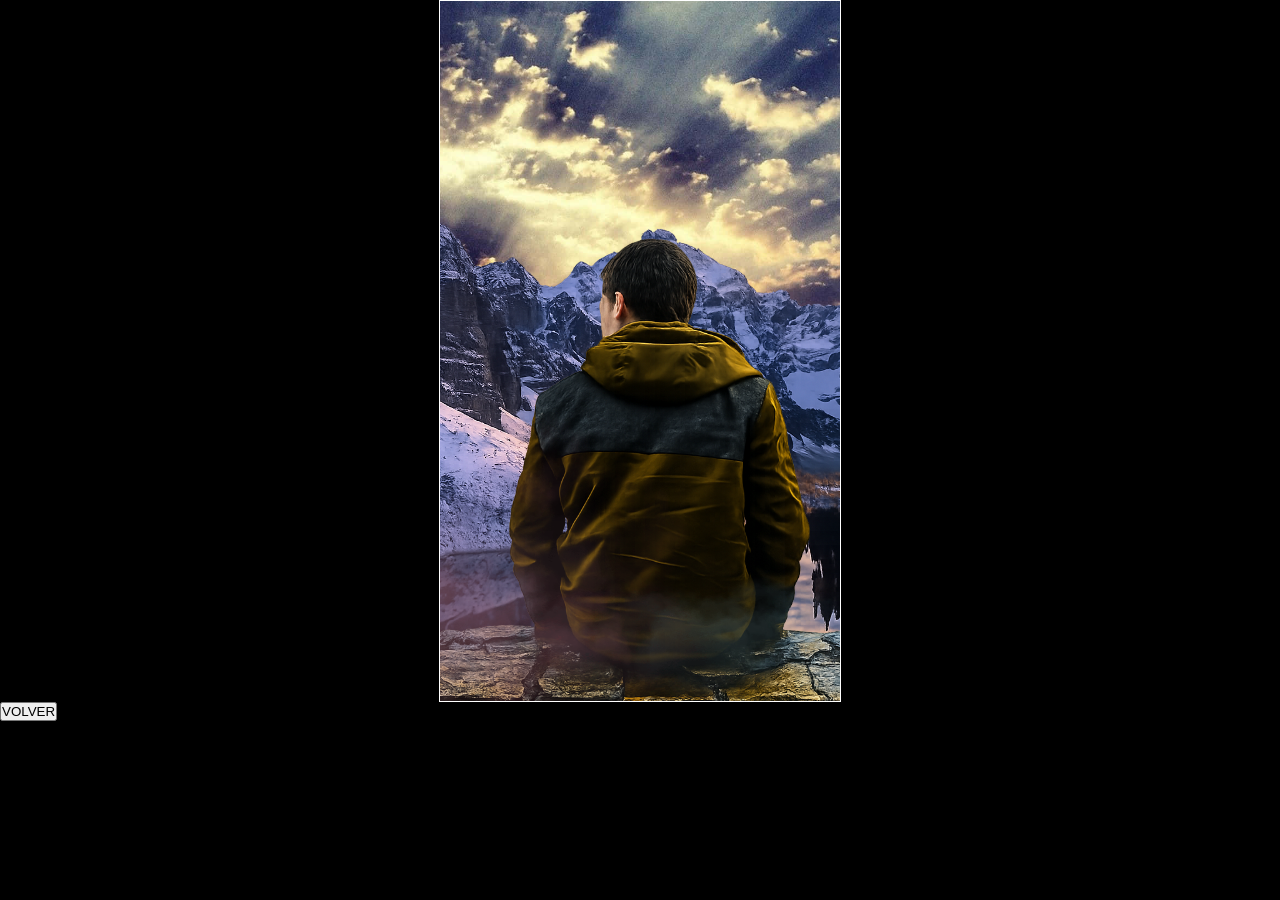
<file: PAISAJE/index2.html>
<!DOCTYPE html>
<html lang="en">
<head>
    <meta charset="UTF-8">
    <meta name="viewport" content="width=device-width, initial-scale=1.0">
    <title>EFECTO PARALLAX</title>
    <style>
        *{
            margin: 0px;
            padding: 0px;
        }
        body{
            background-color: black;
        }
        .contenedor{
            width: 400px;
            height: 700px;
            border:1px solid white;
            overflow: hidden;
            margin: 0 auto;
            position: relative;
        }
        .vapor{
            width: 200%;
            position: absolute;
            z-index: 4;
            top: 400px;
            left: -100px;
            animation: vapor 10s 1 forwards;
        }
        @keyframes vapor{
            from{
                left: 0px;

            }
            to{
                left: -200px;
            }
        }
        .persona{
            width: 800px;
            position: absolute;
            left:-200px;
            top:200px;
            z-index: 3;
            animation: persona 15s 1 forwards;
        }
        @keyframes persona {
            from{
                top:100px;
                scale: 100%;
                filter: grayscale(100%)
            }
            to{
                top: 200px;
                scale: 120%;
                filter: grayscale(0%)
            }
        }
        .paisaje{
            width: 600px;
            position: absolute;
            left:-150px;
            z-index: 2;
            animation: paisaje 20s 1  forwards;
        }
        @keyframes paisaje {
            from{
                top:-100px;
                filter: blur(3px);
            }
            to{
                top: -70px;
                filter: blur(opx);
            }
        }
        .cielo{
            width: 700px;
            position: absolute;
            left:-150px;
            z-index: 1;
            animation: cielo 30s 1 forwards;
        }
        @keyframes cielo {
            from{
                scale: 100%;
                filter: blur(4px);
            }
            to{
                scale:150%;
                filter: blur(0px);
            }
        }
    </style>
</head>
<body>
    <div class="contenedor">
        <img class="vapor" src="img/humo.png" alt="">
        <img class="persona" src="img/PERSONA 2.png" alt="">
        <img class="paisaje" src="img/FONDO2.png" alt="">
        <img class="cielo" src="img/CIELO.jpg" alt="">
    </div>
</body>
<a href="../index.html">
    <button>VOLVER</button>
</a>
</html>
</file>
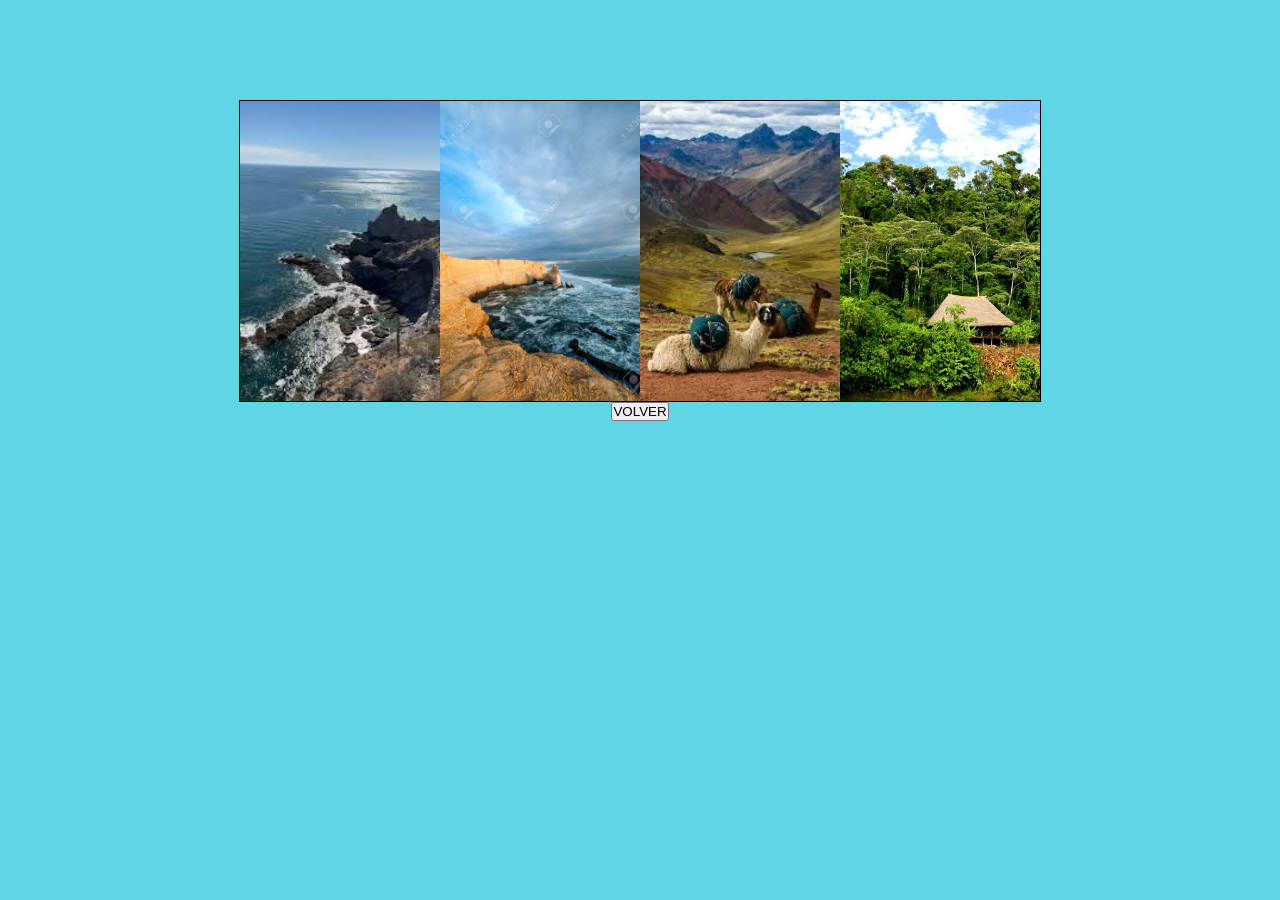
<file: PERU/index3.html>
<html>
<head>
        <title>TURISMO PERU</title>
            <style>
              *{
                  padding:0px;
                  margin:0px;
                  text-align:center;
                }
            body{
              background-color: rgb(95, 214, 230);
            }
            .contenedor{
                width: 800px; /*ancho*/
                height: 300px; /*alto*/
                border: 1px solid black;
                position: relative;/*provoca el centrado con div*/
                margin: 0 auto; /*centrado del contenedor*/
                margin-top: 100;
                overflow: hidden;
                background-size: cover;
            }
            .tarjeta1,.tarjeta2,.tarjeta3,.tarjeta4{
                width: 200px; /*dimension del cuadro*/
                height: 300px;
                position: absolute; /*interno*/
                top: -300px;
                background-size: cover;
               
            }
            .tarjeta1{
              background-image: url(img/mar.jpg);
              left: 0px;
              animation: tarjeta1 3s 1 forwards ;
            }  
            .tarjeta2{
              background-image: url(img/costa.jpg);
              left: 200px;
              animation: tarjeta1 3s 1 forwards 3s;
            }  
            .tarjeta3{
              background-image: url(img/sierra.jpg);
              left: 400px;
              animation: tarjeta1 3s 1 forwards 6s;

            }  
            .tarjeta4{
              background-image: url(img/selva.jpg);
              left: 600px;
              animation: tarjeta1 3s 1 forwards 9s ;
            }  
            @keyframes tarjeta1{
                0%{
                   
                   top:-300px; /*arriba*/
                   transform: rotate(180deg);
                }
                50%{
                    top: 300px;
                }
                100%{
                    top:0%
                }
            }
            /*EVENTOS*/
           .tarjeta1:hover{
              transition:  1s;
              scale:1.2;
              z-index:1;
            }
            .tarjeta2:hover{
              transition:  1s;
              scale:1.2;
              z-index:1;
            }
            .tarjeta3:hover{
              transition:  1s;
              scale:1.2;
              z-index:1;
            }
            .tarjeta4:hover{
              transition:  1s;
              scale:1.2;
              z-index:1;
            }
                
        </style>

</head>
<body>
    <div class="Contenedor">
        <div class="tarjeta1"></div>
        <div class="tarjeta2"></div>
        <div class="tarjeta3"></div>
        <div class="tarjeta4"></div>
    </div>
     
</body>
<a href="../index.html">
    <button>VOLVER</button>
</a>
</html>
</file>
<file: estilo.css>
*{
    margin: 0;
    padding: 0;
    box-sizing: border-box;
}

body {
    font-family: Arial, sans-serif;
    background: #0b0b0b;
}

.nav {
    display: flex;
    justify-content: space-between;
    align-items: center;
    padding: 15px 30px;
}

.nav a {
    color: rgb(90, 4, 99);
    text-decoration: none;
    font-size: 14px;
}

.contenedor{
    position: relative;
}

.contenedor::before{
    content: "";
    position: absolute;
    inset: 0;
    background-image: url("img/img.png");
    background-size: cover;
    background-position: center;
    opacity: 0.7;
    z-index: -1;
}
.fil0{
    fill:transparent;
    stroke:black;
    stroke-width:100;
    stroke-dasharray:50000;
    stroke-dashoffset:50000;
    animation:textAnimation 5s 1 forwards 2s;
    
}

@keyframes textAnimation{
    0%{
        stroke-dashoffset:50000;
        fill:transparent;
    }

    80%{
        fill:transparent;
    }
    100%{
        fill:white;
        stroke:rgb(249, 242, 242);
        stroke-dashoffset:0;
    }
}
svg{
    display: block;
    margin: 0 auto;
}
button{
    background-color: #9283e7;
    color: rgb(10, 10, 10);
    padding: 8px 8px;
    font-size: 12px;
}
button:hover{
    background-color: violet ;
    border-radius: 10px;
    transform: scale(1.2);
}
</file>
<file: GYM/estilos.css>
*{
    margin: 0;
    padding: 0;
}
body{
    background-color: black;

}
.contenedor{
    width: 600px;
    height: 900px;
    border: 1px solid white;
    margin: 0 auto; /*centra*/
    position: relative;
    overflow: hidden;

}
.franja1{
    width: 800px;
    height: 550px;
    background-image: url("img/gym2.jpg");
    background-size: cover;
    background-position: -180px 590px;
    position: absolute;
    top: 100px;
    clip-path: polygon(0 0, 100% 46%, 100% 100%, 0 55%);
    z-index: 2;
    animation: franja1 15s 1 forwards;
}
@keyframes franja1 {
    from{
        scale: 200%;
        filter: blur(10px);
    }
    to{
        scale:100%;
        filter: blur(0px);
    }
}
.franja{
    width: 800px;
    height: 550px;
    background-size: cover;
    background-color: rgba(253, 120, 226, 0.523);
    position: absolute;
    top: 100px;
    clip-path: polygon(0 0, 100% 46%, 100% 100%, 0 55%);
    z-index: 3;
    animation: franja 15s 1 forwards;

}
@keyframes franja {
    from{
        scale: 200%;
        filter: blur(10px);
    }
    to{
        scale:100%;
        filter: blur(0px);
    }
}
.franja2{
    width: 250px;
    height: 400px;
    background-color: rgb(235, 169, 253);
    position: absolute;
    top: 414px;
    left: 40px;
    clip-path: polygon(0 0, 100% 20%, 100% 100%, 0 100%);
    z-index: 5;
    animation: franja2 15s 1 forwards;
}
@keyframes franja2 {
    from{
        top:500px;
        scale: 50%;
        filter: grayscale(-100%)
    }
    to{
        top: 414px;
        scale: 100%;
        filter: grayscale(0%)
    }
}
.franja5{
    width: 250px;
    height: 410px;
    background-color: rgba(61, 57, 57, 0.787);
    position: absolute;
    top: 410px;
    left: 50px;
    clip-path: polygon(0 0, 100% 20%, 100% 100%, 0 100%);
    z-index: 4;
    animation: franja5 15s 1 forwards;
}
@keyframes franja5 {
    from{
        top:500px;
        scale: 50%;
        filter: grayscale(-100%)
    }
    to{
        top: 410px;
        scale: 100%;
        filter: grayscale(0%)
    }
}
.franja3{
    width: 600px;
    height: 700px;
    background-color: rgba(4, 10, 84, 0.999);
    position: absolute;
    top: 0px;
    left: 0px;
    clip-path: polygon(0 0, 100% 0%, 100% 100%, 0 75%);
    z-index: 1;
}
.franja4{
    width: 600px;
    height: 700px;
    background-color: rgb(5, 4, 54);
    position: absolute;
    top: 200px;
    left: 0px;
    z-index: 1;
    clip-path: polygon(0 0, 100% 25%, 100% 100%, 0 100%);

}
.modelo{
    width: 400px;
    position: absolute;
    z-index: 3;
    left: 5px;
    animation: modelo 12s 1 forwards;
}
@keyframes modelo {
            from{
                top:300px;
                scale: 50%;
                filter: grayscale(100%)
            }
            to{
                top: 55px;
                scale: 100%;
                filter: grayscale(0%)
            }
        }
.texto1{
    position: absolute;
    top: 3px;
    left: 70px;
    font-size: 67px;
    font-family: Arial, sans-serif;
    font-weight: 900;
    color: rgb(255, 255, 255);
    line-height: 1;
    z-index: 10;
    animation: cinematico 15s 1 forwards;
}
.texto2{
    position: absolute;
    top: 89px;
    left: 250px;
    font-size: 75px;
    font-family: Arial, sans-serif;
    font-weight: 900;
    color: rgb(242, 246, 247);
    line-height: 1;
    z-index: 10;
    animation: cinematico 15s 1 forwards;
    
}
@keyframes cinematico{

    from{
        letter-spacing:-100px;
        opacity:0;
        filter:blur(20px);
    }

    to{
        letter-spacing:5px;
        opacity:1;
        filter:blur(0);
    }

}
.texto3{
    position: absolute;
    top: 490px;
    left: 50px;
    font-size: 30px;
    font-family: Arial, sans-serif;
    font-weight: 900;
    color: rgb(2, 20, 83);
    line-height: 1;
    z-index: 10;
    animation: grande 20s 1 forwards;
    
}
.texto4{
    position: absolute;
    top: 514px;
    left: 70px;
    font-size: 35px;
    font-family: Arial, sans-serif;
    font-weight: 900;
    color: rgb(12, 4, 67);
    line-height: 1;
    z-index: 10;
    animation: grande 20s 1 forwards;
    
}
@keyframes grande{

    from{
        transform:
        translateZ(-2000px)
        scale(0)
        rotateX(40deg);

        opacity:0;
        filter:blur(30px);
    }

    to{
        transform:
        translateZ(0)
        scale(1)
        rotateX(0deg);

        opacity:1;
        filter:blur(0);
    }

}
.texto5,.texto6,.texto7,.texto8,.texto9,.texto10,
.texto11,.texto12{
    position: absolute;
    left: 70px;
    font-size: 10px;
    font-family: Arial, sans-serif;
    font-weight: 900;
    color: rgb(242, 246, 247);
    line-height: 1;
    z-index: 10;
    animation: texto 15s 1 forwards;
}
@keyframes texto{
    from{
        scale: 200%;
        filter: blur(100px);
    }
    to{
        scale:100%;
        filter: blur(0px);
    }
}
.texto5{
    top:560px;
}
.texto6{
    top:575px;
}
.texto7{
    top: 590px;
}
.texto8{
    top: 605px;
}
.texto9{
    top: 620px;
}
.texto10{
    top: 635px;
}
.texto11{
    top: 650px;
}
.texto12{
    top: 665px;
}

.texto14{
    position: absolute;
    left: 60px;
    font-size: 13px;
    font-family: Arial, sans-serif;
    font-weight: 900;
    color: rgb(37, 39, 39);
    line-height: 1;
    z-index: 10;
    top: 720px;
    animation: texto2 20s 1 forwards;
}
@keyframes texto2{
    from{
        scale: 200%;
        filter: blur(100px);
    }
    to{
        scale:100%;
        filter: blur(0px);
    }
}
.texto15{
    position: absolute;
    left: 60px;
    font-size: 11.5px;
    font-family: Arial, sans-serif;
    font-weight: 900;
    color: rgb(184, 219, 219);
    line-height: 1;
    z-index: 10;
    top: 850px;
}
.texto16{
    position: absolute;
    left: 390px;
    font-size: 10.5px;
    font-family: Arial, sans-serif;
    font-weight: 900;
    color: rgb(78, 223, 223);
    line-height: 1;
    z-index: 10;
    top: 620px;
}
.texto17{
    position: absolute;
    left: 390px;
    font-size: 10.5px;
    font-family: Arial, sans-serif;
    font-weight: 900;
    color: rgb(78, 223, 223);
    line-height: 1;
    z-index: 10;
    top: 810px;
}
.texto18{
    position: absolute;
    left: 390px;
    font-size: 10.5px;
    font-family: Arial, sans-serif;
    font-weight: 900;
    color: rgb(78, 223, 223);
    line-height: 1;
    z-index: 10;
    top: 710px;
}
.franja1{
    width: 800px;
    height: 550px;
    background-image: url("img/gym2.jpg");
    background-size: cover;
    background-position: -180px 590px;
    position: absolute;
    top: 100px;
    z-index: 2;

}
.cuadrito{
    width: 70px;
    height: 40px;
    background-image: url("img/ubicacion.png");
    background-size: cover;
    object-fit: contain;
    position: absolute;
    z-index: 5;
    top: 600px;
    left: 310px;
}
.cuadrito2{
    width: 40px;
    height: 40px;
    background-image: url("img/ig.png");
    background-size: contain;
    position: absolute;
    z-index: 5;
    top: 700px;
    left: 320px;
}
.cuadrito3{
    width: 40px;
    height: 40px;
    background-image: url("img/face.png");
    background-size: contain;
    position: absolute;
    z-index: 5;
    top: 800px;
    left: 320px;
}
</file>
<file: PARALAX SVG/estilo.css>
*{
    margin: 0;
    padding: 0;
}
body{
    background-color: black;
}
.fil0{
    fill: rgb(250, 239, 250);
    stroke: white;
    stroke-width: 10;
    animation: texto 6s ease-in-out 1 forwards;
    stroke-width:200px ;
}
@keyframes texto{
    0% {
        stroke-dashoffset: 50;
        fill: transparent;
        stroke: transparent;
    }
    25% {
        stroke-dashoffset: 50;
        fill: transparent;
        stroke: transparent;
    }
    50% {
        fill: transparent;
        stroke: white;
    }
    50% {
        fill: transparent;
        stroke: white;
    }
    100% {
        fill: #fff;
        stroke-dashoffset: 0;
    }
}   
svg{
    position: absolute;
    z-index: 3;
    top: -150px;
    left: 70px;
}


.CONTENEDOR{
    width: 800px;
    height: 800px;
    border: 1px solid white;
    margin: 0 auto;
    margin-top: 300px;
    position: relative;
    overflow: hidden;
}
.paisaje{
    width: 800px;
    height: 800px;
    animation: paisaje 20s 1 forwards;
}
@keyframes paisaje{
    from{
       scale: 99%;
       filter: blur(2px);
    }
    to{
        scale:120%;
        filter: blur(0px);
    }
}
.marco{
    width: 1100px;
    height: 1100px;
    position: absolute;
    top: -100px;
    left: -150px;
    z-index: 5;
    pointer-events: none;
    animation: m 10s 1 forwards;
}
@keyframes m{
    from{
       scale: 99%;
       filter: blur(2px);
    }
    to{
        scale:180%;
        filter: blur(0px);
    }
}
</file>
